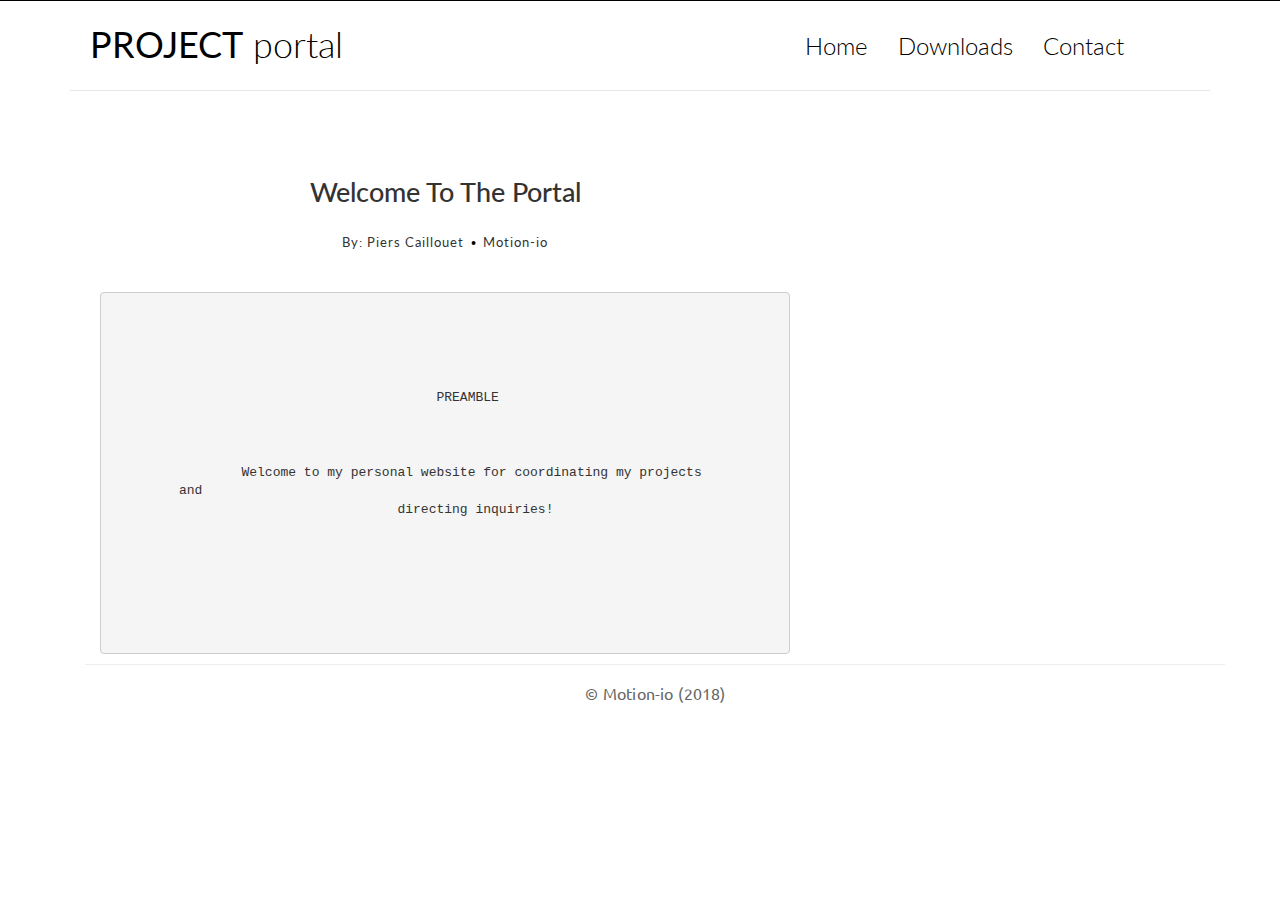
<file: index.html>
<!DOCTYPE html>
<html>
	<head>
		<title>PROJECTportal</title>

		<!-- meta -->
		<meta charset="UTF-8">
	    <meta name="viewport" content="width=device-width, initial-scale=1">

	    <!-- css -->
		<link rel="stylesheet" href="css/bootstrap.min.css">
		<link rel="stylesheet" href="css/ionicons.min.css">
		<link rel="stylesheet" href="css/pace.css">
	    <link rel="stylesheet" href="css/custom.css">

	    <!-- js -->
	    <script src="js/jquery-2.1.3.min.js"></script>
	    <script src="js/bootstrap.min.js"></script>
	    <script src="js/pace.min.js"></script>
	    <script src="js/modernizr.custom.js"></script>
	</head>

	<body>
		<div class="container">	
			<header id="site-header">
				<div class="row">
					<div class="col-md-4 col-sm-5 col-xs-8">
						<div class="logo">
							<h1><a href="index.html"><b>PROJECT</b> portal</a></h1>
						</div>
					</div><!-- col-md-4 -->
					<div class="col-md-8 col-sm-7 col-xs-4">
						<nav class="main-nav" role="navigation">
							<div class="navbar-header">
  								<button type="button" id="trigger-overlay" class="navbar-toggle">
    								<span class="ion-navicon"></span>
  								</button>
							</div>

							<div class="collapse navbar-collapse" id="bs-example-navbar-collapse-1">
  								<ul class="nav navbar-nav navbar-right">
    								<li class="cl-effect-11"><a href="index.html" data-hover="Home">Home</a></li>
    								<li class="cl-effect-11"><a href="downloads.html" data-hover="Downloads">Downloads</a></li>
    								<li class="cl-effect-11"><a href="contact.html" data-hover="Contact">Contact</a></li>
  								</ul>
							</div><!-- /.navbar-collapse -->
						</nav>

					</div><!-- col-md-8 -->
				</div>
			</header>
		</div>

		<div class="content-body">
			<div class="container">
				<div class="row">
					<main class="col-md-8">
						<article class="post post-1">
						<!-- <figure class="img-responsive-center">
									<img class="img-responsive" src="img/me.png" alt="Developer Image">
								</figure> -->
														<!--  <figure class="img-responsive-center">
									<img class="img-responsive" src="img/WebGitRepo.jpg" alt="Developer Image">
								</figure> -->
							<header class="entry-header">
								<h1 class="entry-title">
									<a href="single.html">Welcome To The Portal</a>
								</h1>
								<div class="entry-meta">
									<!--  <span class="post-category"><a href="#">Legal</a></span>  -->
			
									<!--  <span class="post-date"><a href="#"><time class="entry-date" datetime="2012-11-09T23:15:57+00:00">July 16, 2017</time></a></span>  -->
			
									<span class="post-author"><a href="contact.html">By:  Piers Caillouet</a></span>
			
									<span class="comments-link"><a href="#">Motion-io</a></span>
								</div>
							</header>
							<div class="entry-content clearfix">
								<p><pre>
					  
			         PREAMBLE

 
 
	Welcome to my personal website for coordinating my projects and 
			    directing inquiries!

		
		</pre> </p>

							</div>
						</article>


		<footer id="site-footer">
			<div class="container">
				<div class="row">
					<div class="col-md-12">
						<p class="copyright">&copy; Motion-io (2018)</p>
					</div>
				</div>
			</div>
		</footer>

		<!-- Mobile Menu -->
		<div class="overlay overlay-hugeinc">
			<button type="button" class="overlay-close"><span class="ion-ios-close-empty"></span></button>
			<nav>
				<ul>
					<li><a href="index.html">Home</a></li>
					<li><a href="downloads.html">Downloads</a></li>
					<!-- <li><a href="contact.html">Contact</a></li> DEPRECATED (COMMENTED) OUT FOR NOW-->
				</ul>
			</nav>
		</div>

		<script src="js/script.js"></script>

	</body>
</html>
</file>
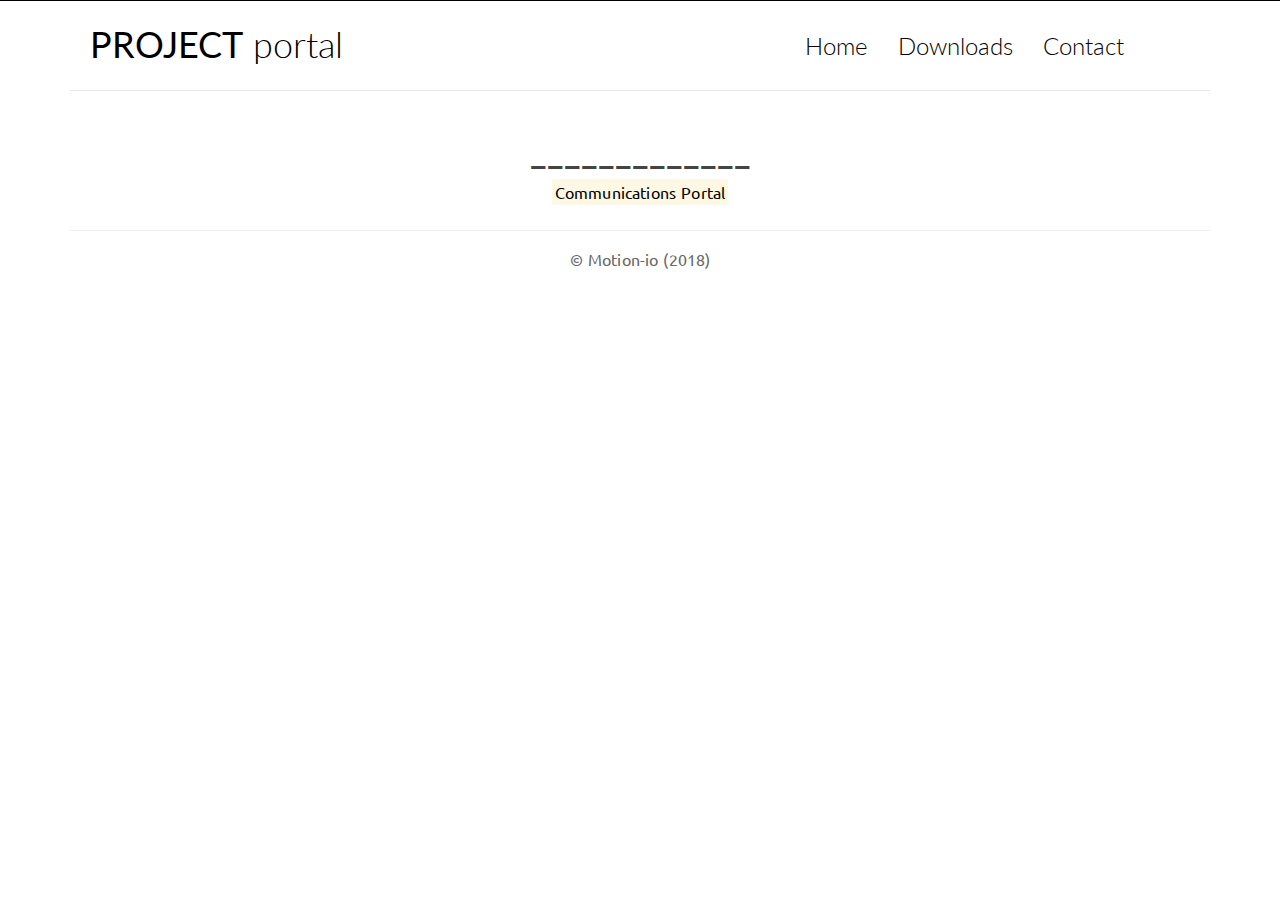
<file: contact.html>
<!DOCTYPE html>
<html>
	<head>
		<title>PROJECTportal</title>

		<!-- meta -->
		<meta charset="UTF-8">
	    <meta name="viewport" content="width=device-width, initial-scale=1">

	    <!-- css -->
		<link rel="stylesheet" href="css/bootstrap.min.css">
		<link rel="stylesheet" href="css/ionicons.min.css">
		<link rel="stylesheet" href="css/pace.css">
	    <link rel="stylesheet" href="css/custom.css">

	    <!-- js -->
	    <script src="js/jquery-2.1.3.min.js"></script>
	    <script src="js/bootstrap.min.js"></script>
	    <script src="js/pace.min.js"></script>
	    <script src="js/modernizr.custom.js"></script>
	</head>

	<body id="page">
		<div class="container">	
			<header id="site-header">
				<div class="row">
					<div class="col-md-4 col-sm-5 col-xs-8">
						<div class="logo">
							<h1><a href="index.html"><b>PROJECT</b> portal</a></h1>
						</div>
					</div><!-- col-md-4 -->
					<div class="col-md-8 col-sm-7 col-xs-4">
						<nav class="main-nav" role="navigation">
							<div class="navbar-header">
  								<button type="button" id="trigger-overlay" class="navbar-toggle">
    								<span class="ion-navicon"></span>
  								</button>
							</div>

							<div class="collapse navbar-collapse" id="bs-example-navbar-collapse-1">
  								<ul class="nav navbar-nav navbar-right">
    								<li class="cl-effect-11"><a href="index.html" data-hover="Home">Home</a></li>
    								<li class="cl-effect-11"><a href="downloads.html" data-hover="Downloads">Downloads</a></li>
    								<li class="cl-effect-11"><a href="contact.html" data-hover="Contact">Contact</a></li>
  								</ul>
							</div><!-- /.navbar-collapse -->
						</nav>
					</div><!-- col-md-8 -->
				</div>
			</header>
		</div>

		<div class="content-body">
								<h1 class="page-title">_____________</h1>
								
<center><p><a href="https://a-gent.github.io/commLink/"><mark>Communications Portal</mark></a></p></center>


		<footer id="site-footer">
			<div class="container">
				<div class="row">
					<div class="col-md-12">
						<p class="copyright">&copy; Motion-io (2018)</p>
					</div>
				</div>
			</div>
		</footer>

		<!-- Mobile Menu -->
		<div class="overlay overlay-hugeinc">
			<button type="button" class="overlay-close"><span class="ion-ios-close-empty"></span></button>
			<nav>
				<ul>
					<li><a href="index.html">Home</a></li>
					<li><a href="downloads.html">Downloads</a></li>
					<!-- <li><a href="contact.html">Contact</a></li> DEPRECATED (COMMENTED) OUT FOR NOW-->
				</ul>
			</nav>
		</div>

		<script src="js/script.js"></script>
		
	</body>
</html>
</file>
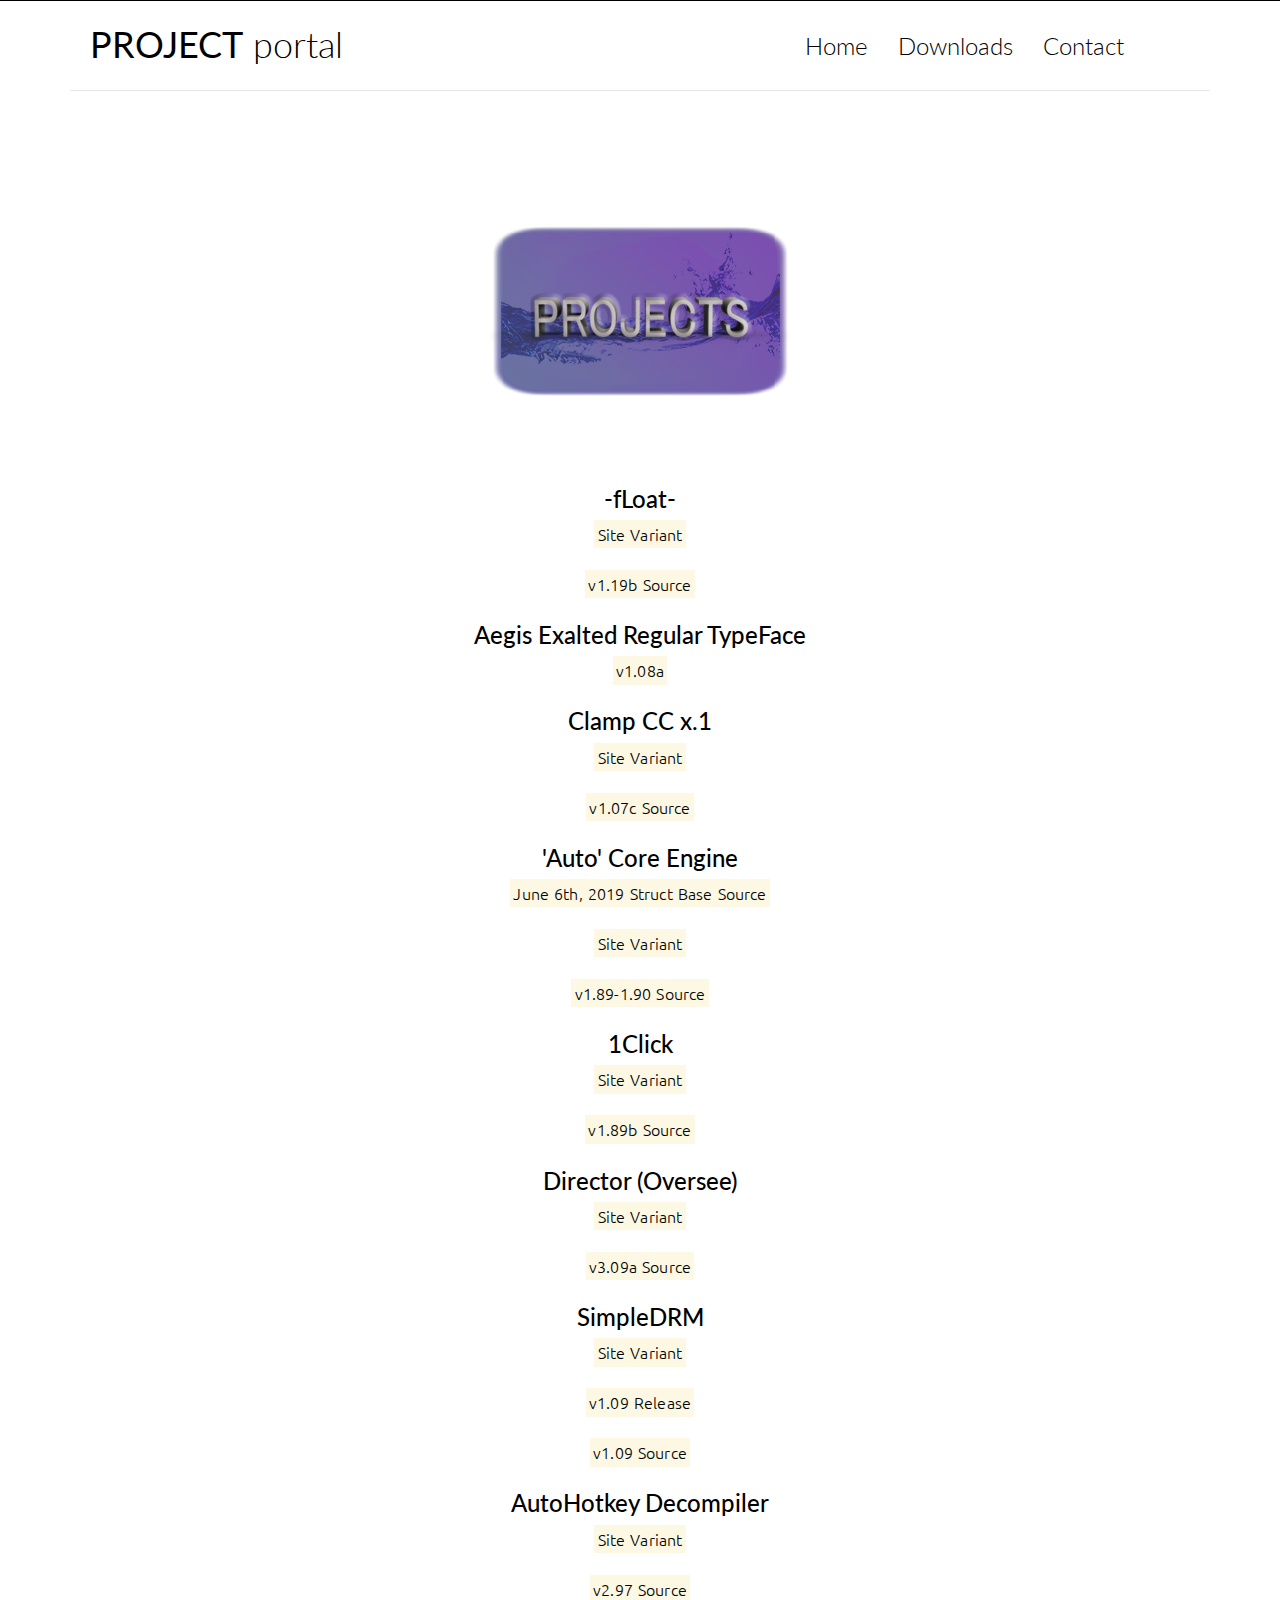
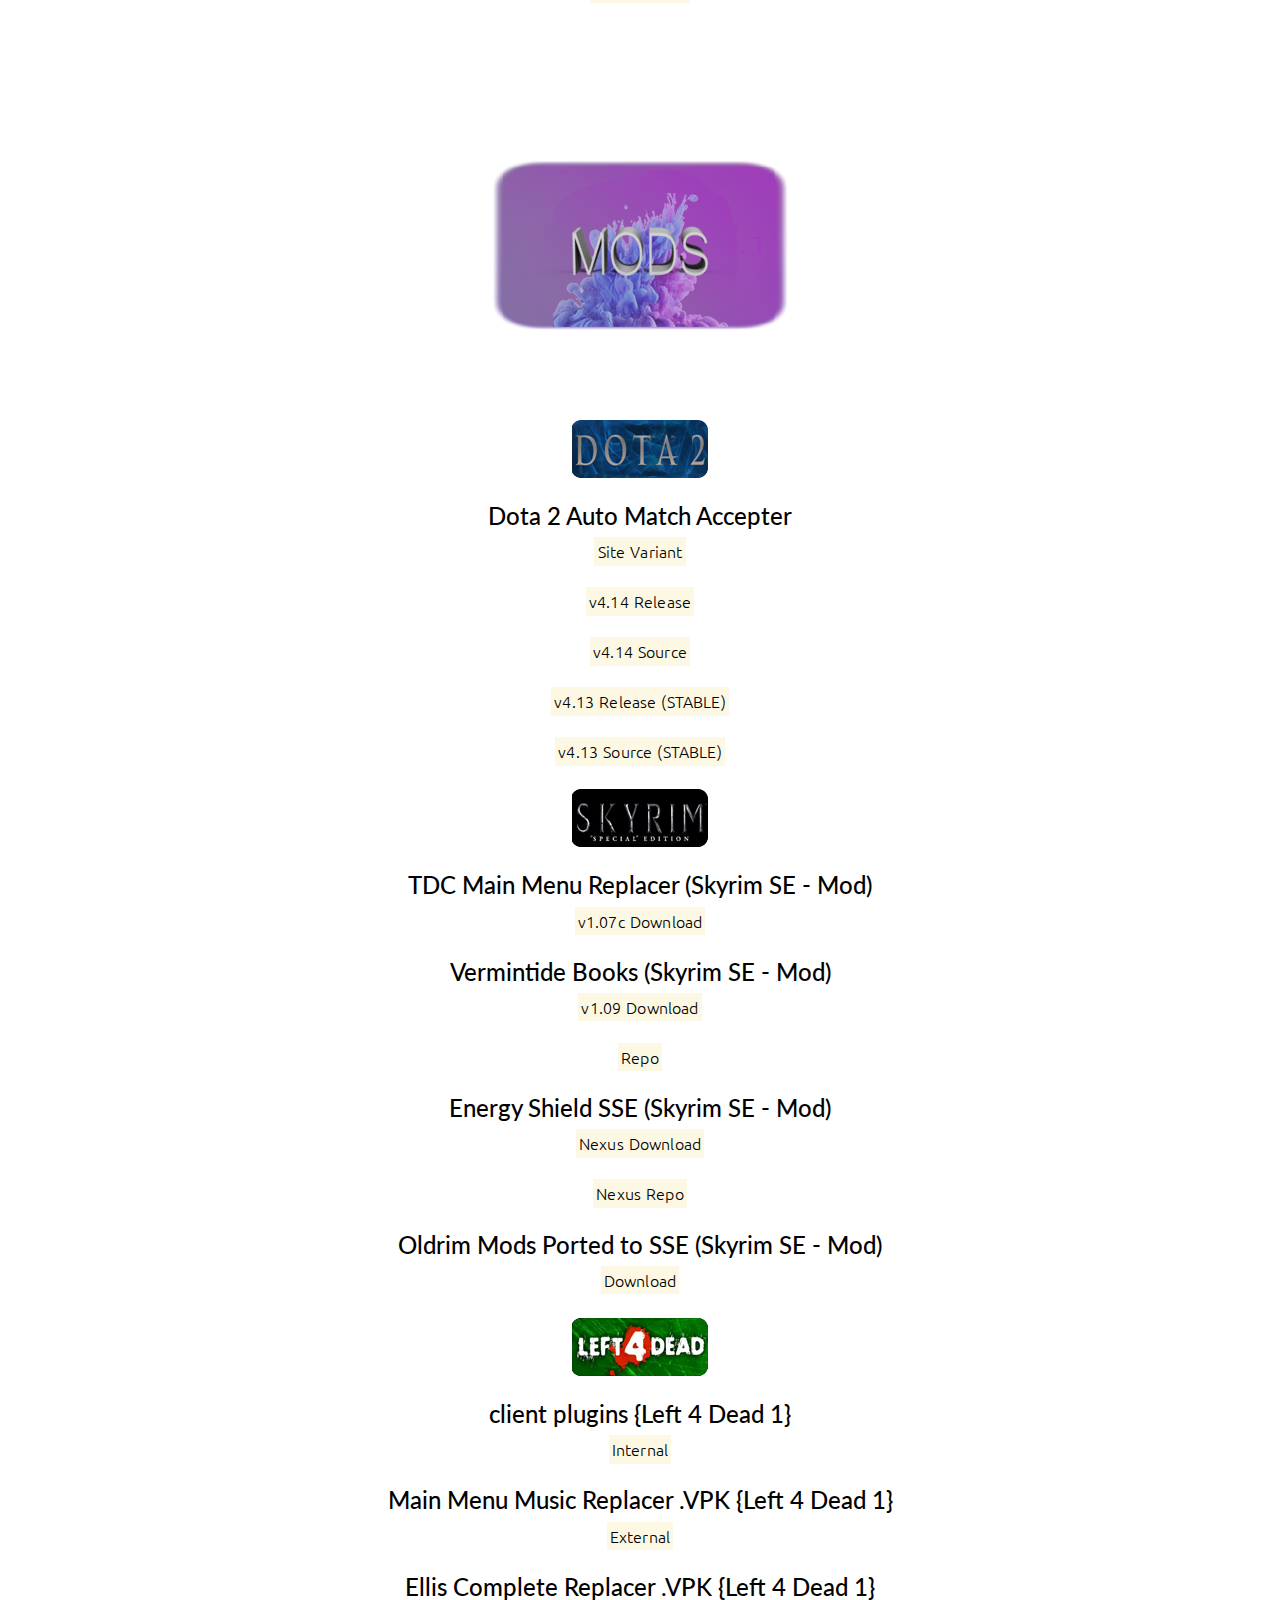
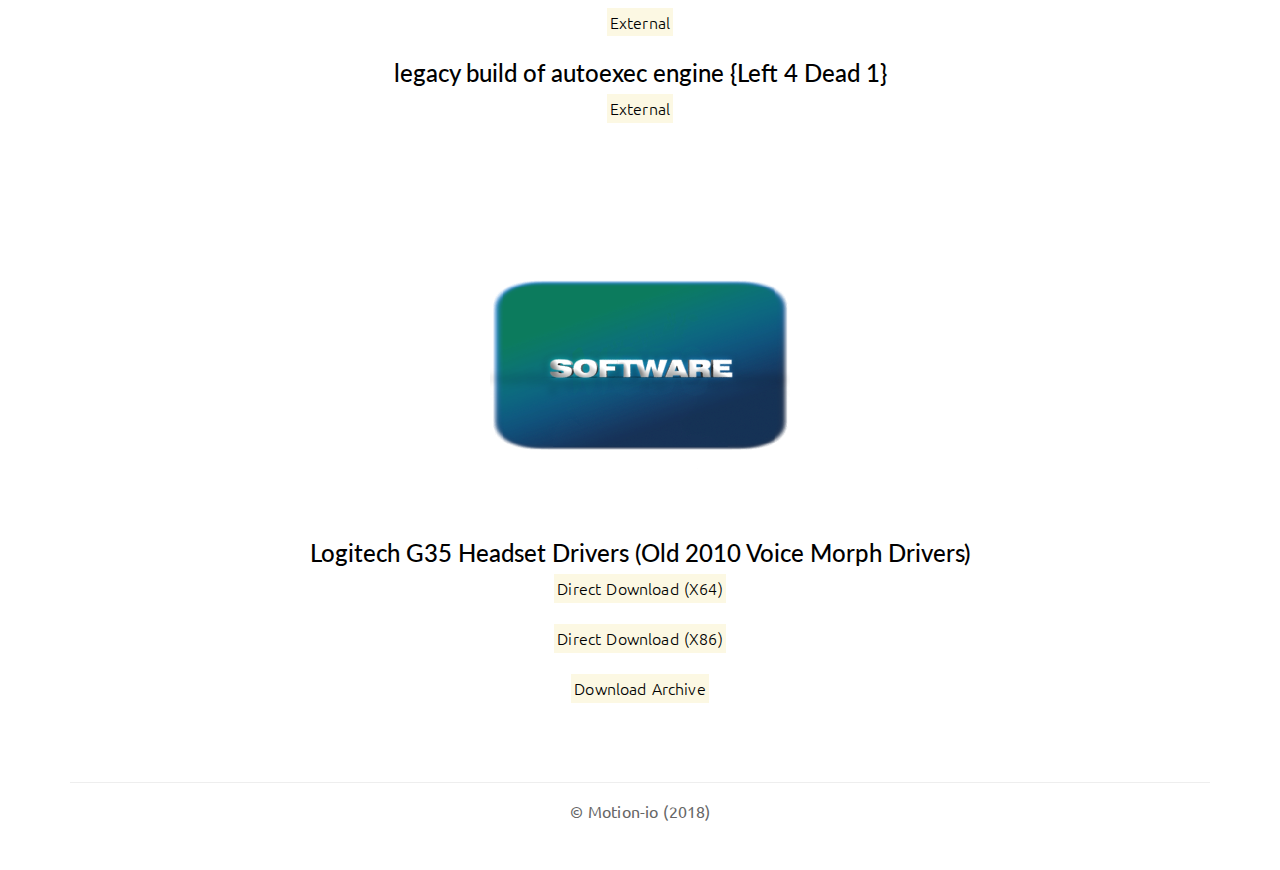
<file: downloads.html>
<!DOCTYPE html>
<html>
	<head>
		<title>PROJECTportal</title>

		<!-- meta -->
		<meta charset="UTF-8">
	    <meta name="viewport" content="width=device-width, initial-scale=1">

	    <!-- css -->
		<link rel="stylesheet" href="css/bootstrap.min.css">
		<link rel="stylesheet" href="css/ionicons.min.css">
		<link rel="stylesheet" href="css/pace.css">
	    <link rel="stylesheet" href="css/custom.css">

	    <!-- js -->
	    <script src="js/jquery-2.1.3.min.js"></script>
	    <script src="js/bootstrap.min.js"></script>
	    <script src="js/pace.min.js"></script>
	    <script src="js/modernizr.custom.js"></script>
	</head>

	<body id="page">
		<div class="container">	
			<header id="site-header">
				<div class="row">
					<div class="col-md-4 col-sm-5 col-xs-8">
						<div class="logo">
							<h1><a href="index.html"><b>PROJECT</b> portal</a></h1>
						</div>
					</div><!-- col-md-4 -->
					<div class="col-md-8 col-sm-7 col-xs-4">
						<nav class="main-nav" role="navigation">
							<div class="navbar-header">
  								<button type="button" id="trigger-overlay" class="navbar-toggle">
    								<span class="ion-navicon"></span>
  								</button>
							</div>

							<div class="collapse navbar-collapse" id="bs-example-navbar-collapse-1">
  								<ul class="nav navbar-nav navbar-right">
    								<li class="cl-effect-11"><a href="index.html" data-hover="Home">Home</a></li>
    								<li class="cl-effect-11"><a href="downloads.html" data-hover="Downloads">Downloads</a></li>
    								<li class="cl-effect-11"><a href="contact.html" data-hover="Contact">Contact</a></li>
  								</ul>
							</div><!-- /.navbar-collapse -->
						</nav>

					</div><!-- col-md-8 -->
				</div>
			</header>
		</div>

		<div class="content-body">
			<div class="container">
				<div class="row">
					<main class="col-md-12">
						<!-- <h1 class="page-title">PROJECTS</h1> -->
						<article class="post">
							<div class="entry-content clearfix">
								<figure class="img-responsive-center">
									<img class="img-responsive" src="img/projects2.png" alt="Developer Image">
								</figure>
								<!-- <center><p>These works are code-based and do not pertain to game modification. </p></center>  -->
								<!-- <div class="height-40px"></div> -->
								<!-- <h2 class="title text-center">Social</h2>
								<ul class="social">
									<li class="facebook"><a href="#"><span class="ion-social-facebook"></span></a></li>
									<li class="twitter"><a href="#"><span class="ion-social-twitter"></span></a></li>
									<li class="google-plus"><a href="#"><span class="ion-social-googleplus"></span></a></li>
									<li class="tumblr"><a href="#"><span class="ion-social-tumblr"></span></a></li> -->
															<!-- <h1 class="page-title">MODS</h1> -->
<!---------------------------------------------------------------------------------------------------------------------------------------------------->
<center><h3 id="-fLoat-">-fLoat-</h3>

<p><a href="https://a-gent.github.io/-fLoat-/"><mark>Site Variant</mark></a></p>
<p><a href="https://github.com/A-gent/-fLoat-"><mark>v1.19b Source</mark></a></p>
<!---------------------------------------------------------------------------------------------------------------------------------------------------->
<h3 id="Aegis Exalted Regular TypeFace">Aegis Exalted Regular TypeFace</h3>

<p><a href="https://drive.google.com/open?id=1e8sbkk_64O2VkbEmSieFYrK2tLsk2Ax-"><mark>v1.08a</mark></a></p>
<!---------------------------------------------------------------------------------------------------------------------------------------------------->
<h3 id="Clamp CC x.1">Clamp CC x.1</h3>

<p><a href="https://motion-i.github.io/Clamp-CC-x.1-License-Registry/"><mark>Site Variant</mark></a></p>
<p><a href="https://github.com/Motion-i/Clamp-CC-x.1-License-Registry"><mark>v1.07c Source</mark></a></p>
<!---------------------------------------------------------------------------------------------------------------------------------------------------->
<h3 id="Core">'Auto' Core Engine</h3>

<p><a href="https://github.com/A-gent/6-6-2019-Core-Engine-Struct-Base/releases/download/2.079/6-6-2019.Core.Engine.Struct.Base.7z"><mark>June 6th, 2019 Struct Base Source</mark></a></p> 
<p><a href="https://a-gent.github.io/Core/"><mark>Site Variant</mark></a></p>
<p><a href="https://github.com/A-gent/Core"><mark>v1.89-1.90 Source</mark></a></p>  
<!---------------------------------------------------------------------------------------------------------------------------------------------------->
<h3 id="1click">1Click</h3>

<p><a href="https://a-gent.github.io/DS21clickHD-LAN/"><mark>Site Variant</mark></a></p>
<p><a href="https://github.com/A-gent/DS21clickHD-LAN/archive/v1.89b.zip"><mark>v1.89b Source</mark></a></p> 
<!---------------------------------------------------------------------------------------------------------------------------------------------------->
<h3 id="Director">Director (Oversee)</h3>

<p><a href="https://a-gent.github.io/Oversee_Director_System/"><mark>Site Variant</mark></a></p>
<p><a href="https://github.com/A-gent/Oversee_Director_System/releases/download/3.09a/3.09a.pre-release.tar"><mark>v3.09a Source</mark></a></p> 
<!---------------------------------------------------------------------------------------------------------------------------------------------------->
<h3 id="SimpleDRM">SimpleDRM</h3>

<p><a href="https://a-gent.github.io/DRM-simpleProjectEncrypt/"><mark>Site Variant</mark></a></p>
<p><a href="https://github.com/A-gent/DRM-simpleProjectEncrypt/releases/download/v1.09/lockfile_release_v1.09.tar"><mark>v1.09 Release</mark></a></p> 
<p><a href="https://github.com/A-gent/DRM-simpleProjectEncrypt/raw/v1.09-src/lockfile_src_v1.09.7z"><mark>v1.09 Source</mark></a></p> 
<!---------------------------------------------------------------------------------------------------------------------------------------------------->
<h3 id="AutoHotkey-Decompiler">AutoHotkey Decompiler</h3>

<p><a href="https://a-gent.github.io/AutoHotkey-Decompiler/"><mark>Site Variant</mark></a></p>
<p><a href="https://github.com/A-gent/AutoHotkey-Decompiler/releases/download/v2.97.00C/AutoHotkey-Decompiler-v2.97.00C.zip"><mark>v2.97 Source</mark></a></p>  
<!---------------------------------------------------------------------------------------------------------------------------------------------------->

<br>
<br>

<figure class="img-responsive-center">
	<img class="img-responsive" src="img/mods2.png" alt="Developer Image">
</figure>
<!---------------------------------------------------------------------------------------------------------------------------------------------------->


<figure class="img-responsive-center">
	<img class="img-responsive" src="img/mods_dota2.png" alt="Developer Image">
</figure>
<!---------------------------------------------------------------------------------------------------------------------------------------------------->
<h3 id="Dota-2-Auto-Match-Accepter">Dota 2 Auto Match Accepter</h3>

<p><a href="https://a-gent.github.io/Dota-2-Auto-Match-Accepter/"><mark>Site Variant</mark></a></p>
<p><a href="https://github.com/A-gent/Dota-2-Auto-Match-Accepter/releases/download/v4.14/Dota2_AutoAccepterV4.14.release.tar"><mark>v4.14 Release</mark></a></p>  
<p><a href="https://github.com/A-gent/Dota-2-Auto-Match-Accepter/raw/src/Dota2_AutoAccept_v4.14.src.tar"><mark>v4.14 Source</mark></a></p>  
<p><a href="https://github.com/A-gent/Dota-2-Auto-Match-Accepter/releases/download/v4.13/Dota2_AutoAccepterV4.13.release.tar"><mark>v4.13 Release (STABLE)</mark></a></p>  
<p><a href="https://github.com/A-gent/Dota-2-Auto-Match-Accepter/raw/src/Dota2_AutoAccept_v4.13.src.tar.tar"><mark>v4.13 Source (STABLE)</mark></a></p>  
<!---------------------------------------------------------------------------------------------------------------------------------------------------->


<figure class="img-responsive-center">
	<img class="img-responsive" src="img/mods_sse.png" alt="Developer Image">
</figure>
<!---------------------------------------------------------------------------------------------------------------------------------------------------->
<h3 id="The Dragonborn Comes Main Menu Music Replacer (Skyrim SE - Mod)">TDC Main Menu Replacer (Skyrim SE - Mod)</h3>

<p><a href="https://drive.google.com/open?id=1kahwmbB0eHhab2Nbb9AmlFAUB97OTzO5"><mark>v1.07c Download</mark></a></p>
    <!-- <p><a href="https://github.com/A-gent/SkyrimVermintideTreasureHunt">Repo</a></p> -->
<!---------------------------------------------------------------------------------------------------------------------------------------------------->
<h3 id="Tomes and Grimoires (Skyrim - Mod)">Vermintide Books (Skyrim SE - Mod)</h3>

<p><a href="https://drive.google.com/open?id=1DDlRjUJiuaE2PG_AthrQ2eVkmLef5JVe"><mark>v1.09 Download</mark></a></p>
<p><a href="https://github.com/A-gent/SkyrimVermintideTreasureHunt"><mark>Repo</mark></a></p>
<!---------------------------------------------------------------------------------------------------------------------------------------------------->
<h3 id="Energy Shield SSE (Skyrim SE - Mod)">Energy Shield SSE (Skyrim SE - Mod)</h3>

<p><a href="https://www.nexusmods.com/skyrimspecialedition/mods/27488?tab=files"><mark>Nexus Download</mark></a></p>
<p><a href="https://www.nexusmods.com/skyrimspecialedition/mods/27488"><mark>Nexus Repo</mark></a></p>
<!---------------------------------------------------------------------------------------------------------------------------------------------------->
<h3 id="Oldrim Mods Ported to SSE (Skyrim SE - Mod)">Oldrim Mods Ported to SSE (Skyrim SE - Mod)</h3>

<p><a href="https://drive.google.com/open?id=1ccge8yOyJ_3RO-j7dmCucUU2H3_DLfAL"><mark>Download</mark></a></p>
<!---------------------------------------------------------------------------------------------------------------------------------------------------->


<figure class="img-responsive-center">
	<img class="img-responsive" src="img/mods_l4d.png" alt="Developer Image">
</figure>
<!---------------------------------------------------------------------------------------------------------------------------------------------------->
<h3 id="client plugins {Left 4 Dead 1}">client plugins {Left 4 Dead 1}</h3>

<p><a href="https://github.com/A-gent/L4D1-ADDONS/releases/download/1.98.89b/addons_partial.7z"><mark>Internal</mark></a></p>
	<!---------------------------------------------------------------------------------------------------------------------------------------------------->
	<h3 id="client plugins2 {Left 4 Dead 1}">Main Menu Music Replacer .VPK {Left 4 Dead 1}</h3>

<p><a href="https://drive.google.com/file/d/12RZWPQTGL-CG7631v1VE8XIwDvBnOKTG/view?usp=sharing"><mark>External</mark></a></p>
	<!---------------------------------------------------------------------------------------------------------------------------------------------------->
	<h3 id="client plugins2 {Left 4 Dead 1}">Ellis Complete Replacer .VPK {Left 4 Dead 1}</h3>

<p><a href="https://drive.google.com/file/d/1UwxZI5XuS57eeturV17TCKkLm9KCOfnM/view?usp=sharing"><mark>External</mark></a></p>
	<!---------------------------------------------------------------------------------------------------------------------------------------------------->
<h3 id="legacy build of autoexec engine {Left 4 Dead 1}">legacy build of autoexec engine {Left 4 Dead 1}</h3>

<p><a href="https://github.com/A-gent/L4D1-ADDONS/releases/download/1.98.87b/cfg_legacy.7z"><mark>External</mark></a></p></center>
	<!---------------------------------------------------------------------------------------------------------------------------------------------------->
	<br>
	<br>
	
								<figure class="img-responsive-center">
									<img class="img-responsive" src="img/software.png" alt="Developer Image">
								</figure>
	
	<center><h3 id="Logitech G35 Headset Drivers (Old 2010 Voice Morph Drivers)">Logitech G35 Headset Drivers (Old 2010 Voice Morph Drivers)</h3>

<p><a href="https://github.com/A-gent/OldG35Drivers/releases/download/1.1.0a/LogitechG35Setupx64.exe"><mark>Direct Download (X64)</mark></a></p>
<p><a href="https://github.com/A-gent/OldG35Drivers/releases/download/1.1.0/LogitechG35Setupx86.exe"><mark>Direct Download (X86)</mark></a></p>
<p><a href="https://drive.google.com/file/d/1bxLBoMFaDdkQ3011EolImqsAyB5XI8KE/view"><mark>Download Archive</mark></a></p></center>
	
	
	
<!---------------------------------------------------------------------------------------------------------------------------------------------------->
								</ul>
							</div>
						</article>
					</main>
				</div>
			</div>
		</div>
		<footer id="site-footer">
			<div class="container">
				<div class="row">
					<div class="col-md-12">
						<p class="copyright">&copy; Motion-io (2018)</p>
					</div>
				</div>
			</div>
		</footer>

		<!-- Mobile Menu -->
		<div class="overlay overlay-hugeinc">
			<button type="button" class="overlay-close"><span class="ion-ios-close-empty"></span></button>
			<nav>
				<ul>
					<li><a href="index.html">Home</a></li>
					<li><a href="downloads.html">Downloads</a></li>
					<!-- <li><a href="contact.html">Contact</a></li> DEPRECATED (COMMENTED) OUT FOR NOW-->
				</ul>
			</nav>
		</div>

		<script src="js/script.js"></script>
		
	</body>
</html>
</file>
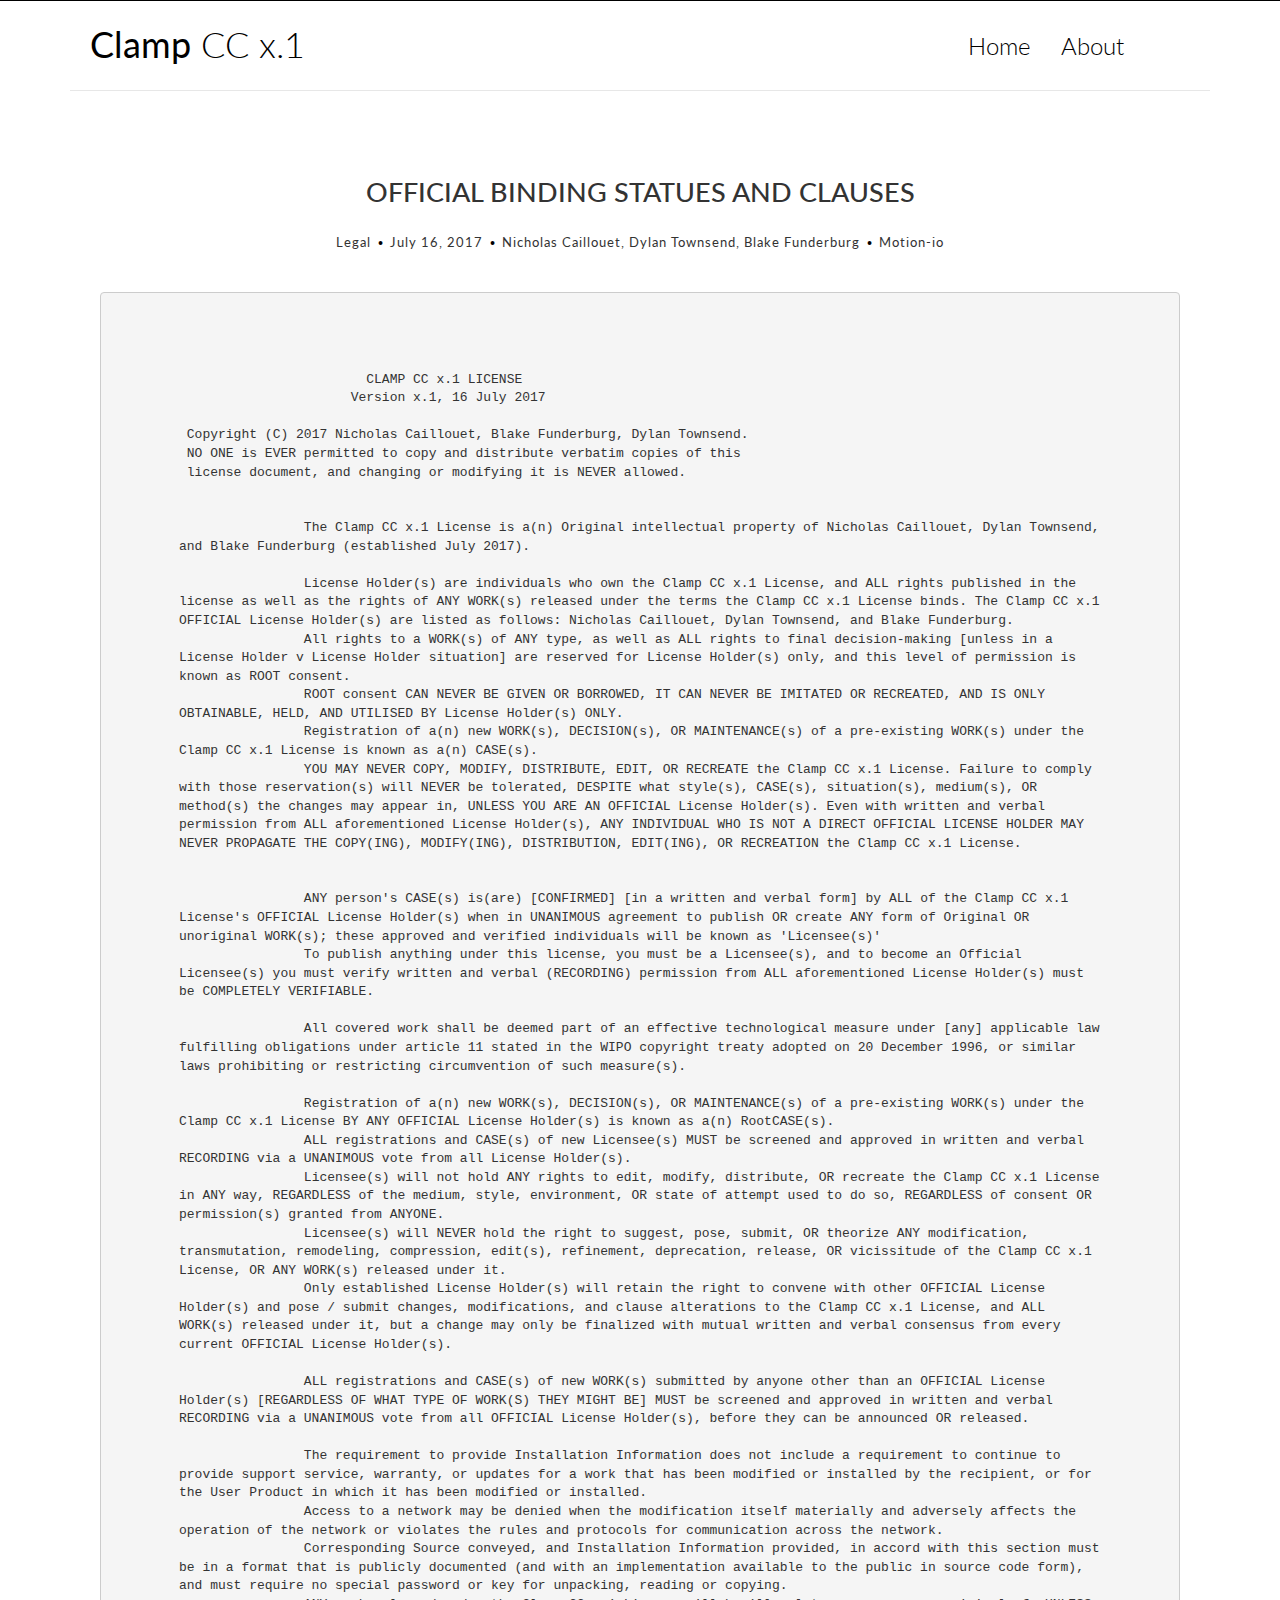
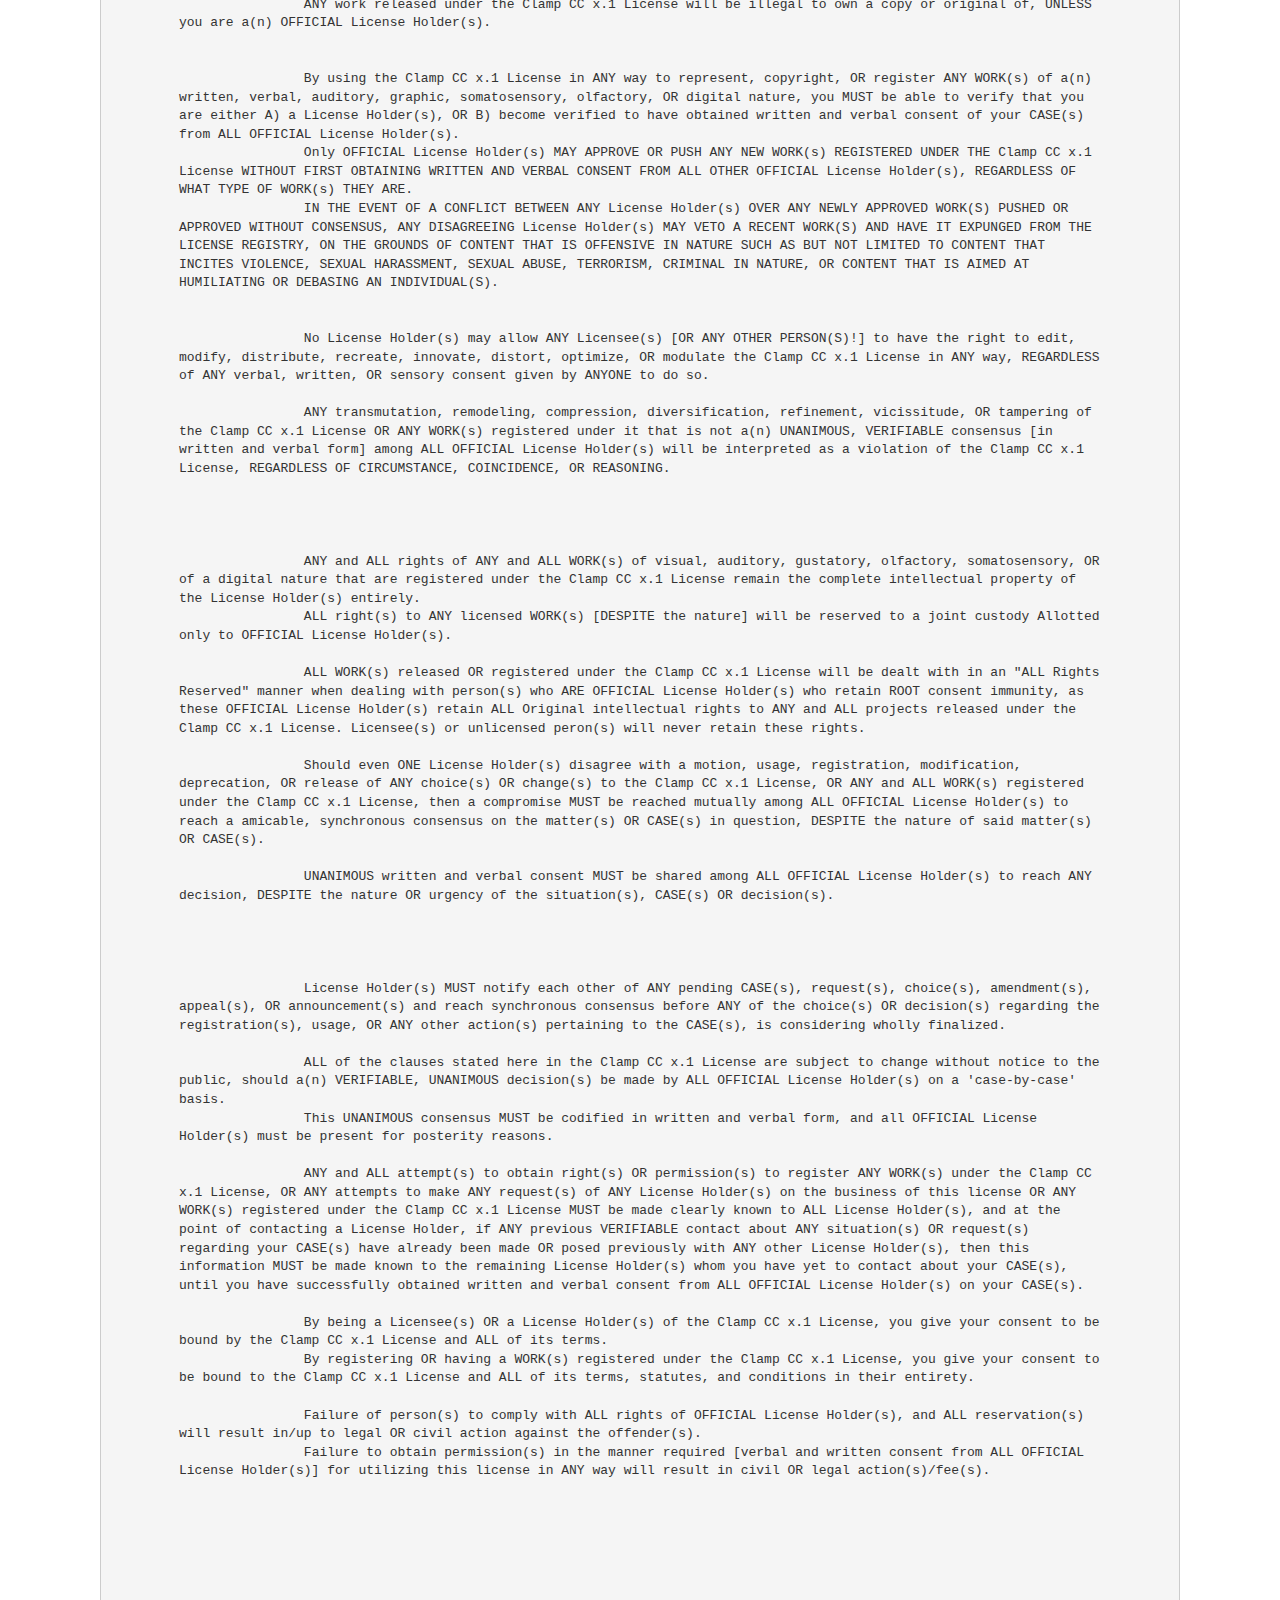
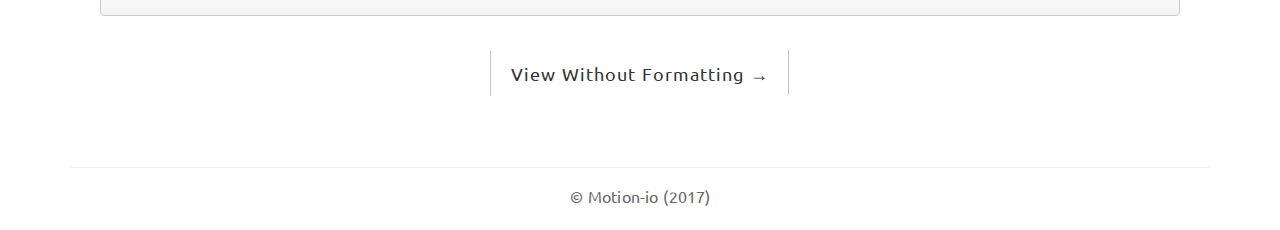
<file: full-width.html>
<!DOCTYPE html>
<html>
	<head>
		<title>Clamp CC x.1 License</title>

		<!-- meta -->
		<meta charset="UTF-8">
	    <meta name="viewport" content="width=device-width, initial-scale=1">

	    <!-- css -->
		<link rel="stylesheet" href="css/bootstrap.min.css">
		<link rel="stylesheet" href="css/ionicons.min.css">
		<link rel="stylesheet" href="css/pace.css">
	    <link rel="stylesheet" href="css/custom.css">

	    <!-- js -->
	    <script src="js/jquery-2.1.3.min.js"></script>
	    <script src="js/bootstrap.min.js"></script>
	    <script src="js/pace.min.js"></script>
	    <script src="js/modernizr.custom.js"></script>
	</head>

	<body>
		<div class="container">	
			<header id="site-header">
				<div class="row">
					<div class="col-md-4 col-sm-5 col-xs-8">
						<div class="logo">
							<h1><a href="index.html"><b>Clamp</b> CC x.1</a></h1>
						</div>
					</div><!-- col-md-4 -->
					<div class="col-md-8 col-sm-7 col-xs-4">
						<nav class="main-nav" role="navigation">
							<div class="navbar-header">
  								<button type="button" id="trigger-overlay" class="navbar-toggle">
    								<span class="ion-navicon"></span>
  								</button>
							</div>

							<div class="collapse navbar-collapse" id="bs-example-navbar-collapse-1">
  								<ul class="nav navbar-nav navbar-right">
    								<li class="cl-effect-11"><a href="index.html" data-hover="Home">Home</a></li>
    								<li class="cl-effect-11"><a href="about.html" data-hover="About">About</a></li>
    								<!-- <li class="cl-effect-11"><a href="contact.html" data-hover="Contact">Contact</a></li> DEPRECATED (COMMENTED) OUT FOR NOW-->
  								</ul>
							</div><!-- /.navbar-collapse -->
						</nav>

					</div><!-- col-md-8 -->
				</div>
			</header>
		</div>

		<div class="content-body">
			<div class="container">
				<div class="row">
					<main class="col-md-12">
						<article class="post post-1">
							<header class="entry-header">
								<h1 class="entry-title">
									<a href="single.html">OFFICIAL BINDING STATUES AND CLAUSES</a>
								</h1>
								<div class="entry-meta">
									<span class="post-category"><a href="#">Legal</a></span>
			
									<span class="post-date"><a href="#"><time class="entry-date" datetime="2012-11-09T23:15:57+00:00">July 16, 2017</time></a></span>
			
									<span class="post-author"><a href="#">Nicholas Caillouet, Dylan Townsend, Blake Funderburg</a></span>
			
									<span class="comments-link"><a href="">Motion-io</a></span>
								</div>
							</header>
							<div class="entry-content clearfix">
								<p><pre>			CLAMP CC x.1 LICENSE
                      Version x.1, 16 July 2017

 Copyright (C) 2017 Nicholas Caillouet, Blake Funderburg, Dylan Townsend. <https://motion-i.github.io/Clamp-CC-x.1-License-Registry/>
 NO ONE is EVER permitted to copy and distribute verbatim copies of this 
 license document, and changing or modifying it is NEVER allowed.
 
 
		The Clamp CC x.1 License is a(n) Original intellectual property of Nicholas Caillouet, Dylan Townsend, and Blake Funderburg (established July 2017).
		
		License Holder(s) are individuals who own the Clamp CC x.1 License, and ALL rights published in the license as well as the rights of ANY WORK(s) released under the terms the Clamp CC x.1 License binds. The Clamp CC x.1 OFFICIAL License Holder(s) are listed as follows: Nicholas Caillouet, Dylan Townsend, and Blake Funderburg.
		All rights to a WORK(s) of ANY type, as well as ALL rights to final decision-making [unless in a License Holder v License Holder situation] are reserved for License Holder(s) only, and this level of permission is known as ROOT consent.
		ROOT consent CAN NEVER BE GIVEN OR BORROWED, IT CAN NEVER BE IMITATED OR RECREATED, AND IS ONLY OBTAINABLE, HELD, AND UTILISED BY License Holder(s) ONLY.
		Registration of a(n) new WORK(s), DECISION(s), OR MAINTENANCE(s) of a pre-existing WORK(s) under the Clamp CC x.1 License is known as a(n) CASE(s).
		YOU MAY NEVER COPY, MODIFY, DISTRIBUTE, EDIT, OR RECREATE the Clamp CC x.1 License. Failure to comply with those reservation(s) will NEVER be tolerated, DESPITE what style(s), CASE(s), situation(s), medium(s), OR method(s) the changes may appear in, UNLESS YOU ARE AN OFFICIAL License Holder(s). Even with written and verbal permission from ALL aforementioned License Holder(s), ANY INDIVIDUAL WHO IS NOT A DIRECT OFFICIAL LICENSE HOLDER MAY NEVER PROPAGATE THE COPY(ING), MODIFY(ING), DISTRIBUTION, EDIT(ING), OR RECREATION the Clamp CC x.1 License.
		
				
		ANY person's CASE(s) is(are) [CONFIRMED] [in a written and verbal form] by ALL of the Clamp CC x.1 License's OFFICIAL License Holder(s) when in UNANIMOUS agreement to publish OR create ANY form of Original OR unoriginal WORK(s); these approved and verified individuals will be known as 'Licensee(s)'
		To publish anything under this license, you must be a Licensee(s), and to become an Official Licensee(s) you must verify written and verbal (RECORDING) permission from ALL aforementioned License Holder(s) must be COMPLETELY VERIFIABLE.
		
		All covered work shall be deemed part of an effective technological measure under [any] applicable law fulfilling obligations under article 11 stated in the WIPO copyright treaty adopted on 20 December 1996, or similar laws prohibiting or restricting circumvention of such measure(s).

		Registration of a(n) new WORK(s), DECISION(s), OR MAINTENANCE(s) of a pre-existing WORK(s) under the Clamp CC x.1 License BY ANY OFFICIAL License Holder(s) is known as a(n) RootCASE(s).
		ALL registrations and CASE(s) of new Licensee(s) MUST be screened and approved in written and verbal RECORDING via a UNANIMOUS vote from all License Holder(s).
		Licensee(s) will not hold ANY rights to edit, modify, distribute, OR recreate the Clamp CC x.1 License in ANY way, REGARDLESS of the medium, style, environment, OR state of attempt used to do so, REGARDLESS of consent OR permission(s) granted from ANYONE.
		Licensee(s) will NEVER hold the right to suggest, pose, submit, OR theorize ANY modification, transmutation, remodeling, compression, edit(s), refinement, deprecation, release, OR vicissitude of the Clamp CC x.1 License, OR ANY WORK(s) released under it.
		Only established License Holder(s) will retain the right to convene with other OFFICIAL License Holder(s) and pose / submit changes, modifications, and clause alterations to the Clamp CC x.1 License, and ALL WORK(s) released under it, but a change may only be finalized with mutual written and verbal consensus from every current OFFICIAL License Holder(s).
		
		ALL registrations and CASE(s) of new WORK(s) submitted by anyone other than an OFFICIAL License Holder(s) [REGARDLESS OF WHAT TYPE OF WORK(S) THEY MIGHT BE] MUST be screened and approved in written and verbal RECORDING via a UNANIMOUS vote from all OFFICIAL License Holder(s), before they can be announced OR released.
		
		The requirement to provide Installation Information does not include a requirement to continue to provide support service, warranty, or updates for a work that has been modified or installed by the recipient, or for the User Product in which it has been modified or installed.
		Access to a network may be denied when the modification itself materially and adversely affects the operation of the network or violates the rules and protocols for communication across the network.
		Corresponding Source conveyed, and Installation Information provided, in accord with this section must be in a format that is publicly documented (and with an implementation available to the public in source code form), and must require no special password or key for unpacking, reading or copying.
		ANY work released under the Clamp CC x.1 License will be illegal to own a copy or original of, UNLESS you are a(n) OFFICIAL License Holder(s).
		
		
		By using the Clamp CC x.1 License in ANY way to represent, copyright, OR register ANY WORK(s) of a(n) written, verbal, auditory, graphic, somatosensory, olfactory, OR digital nature, you MUST be able to verify that you are either A) a License Holder(s), OR B) become verified to have obtained written and verbal consent of your CASE(s) from ALL OFFICIAL License Holder(s).
		Only OFFICIAL License Holder(s) MAY APPROVE OR PUSH ANY NEW WORK(s) REGISTERED UNDER THE Clamp CC x.1 License WITHOUT FIRST OBTAINING WRITTEN AND VERBAL CONSENT FROM ALL OTHER OFFICIAL License Holder(s), REGARDLESS OF WHAT TYPE OF WORK(s) THEY ARE.
		IN THE EVENT OF A CONFLICT BETWEEN ANY License Holder(s) OVER ANY NEWLY APPROVED WORK(S) PUSHED OR APPROVED WITHOUT CONSENSUS, ANY DISAGREEING License Holder(s) MAY VETO A RECENT WORK(S) AND HAVE IT EXPUNGED FROM THE LICENSE REGISTRY, ON THE GROUNDS OF CONTENT THAT IS OFFENSIVE IN NATURE SUCH AS BUT NOT LIMITED TO CONTENT THAT INCITES VIOLENCE, SEXUAL HARASSMENT, SEXUAL ABUSE, TERRORISM, CRIMINAL IN NATURE, OR CONTENT THAT IS AIMED AT HUMILIATING OR DEBASING AN INDIVIDUAL(S).


		No License Holder(s) may allow ANY Licensee(s) [OR ANY OTHER PERSON(S)!] to have the right to edit, modify, distribute, recreate, innovate, distort, optimize, OR modulate the Clamp CC x.1 License in ANY way, REGARDLESS of ANY verbal, written, OR sensory consent given by ANYONE to do so.
		
		ANY transmutation, remodeling, compression, diversification, refinement, vicissitude, OR tampering of the Clamp CC x.1 License OR ANY WORK(s) registered under it that is not a(n) UNANIMOUS, VERIFIABLE consensus [in written and verbal form] among ALL OFFICIAL License Holder(s) will be interpreted as a violation of the Clamp CC x.1 License, REGARDLESS OF CIRCUMSTANCE, COINCIDENCE, OR REASONING.
		


		
		ANY and ALL rights of ANY and ALL WORK(s) of visual, auditory, gustatory, olfactory, somatosensory, OR of a digital nature that are registered under the Clamp CC x.1 License remain the complete intellectual property of the License Holder(s) entirely.
		ALL right(s) to ANY licensed WORK(s) [DESPITE the nature] will be reserved to a joint custody Allotted only to OFFICIAL License Holder(s).
		
		ALL WORK(s) released OR registered under the Clamp CC x.1 License will be dealt with in an "ALL Rights Reserved" manner when dealing with person(s) who ARE OFFICIAL License Holder(s) who retain ROOT consent immunity, as these OFFICIAL License Holder(s) retain ALL Original intellectual rights to ANY and ALL projects released under the Clamp CC x.1 License. Licensee(s) or unlicensed peron(s) will never retain these rights.
		
		Should even ONE License Holder(s) disagree with a motion, usage, registration, modification, deprecation, OR release of ANY choice(s) OR change(s) to the Clamp CC x.1 License, OR ANY and ALL WORK(s) registered under the Clamp CC x.1 License, then a compromise MUST be reached mutually among ALL OFFICIAL License Holder(s) to reach a amicable, synchronous consensus on the matter(s) OR CASE(s) in question, DESPITE the nature of said matter(s) OR CASE(s).
		
		UNANIMOUS written and verbal consent MUST be shared among ALL OFFICIAL License Holder(s) to reach ANY decision, DESPITE the nature OR urgency of the situation(s), CASE(s) OR decision(s).
		
		
		

		License Holder(s) MUST notify each other of ANY pending CASE(s), request(s), choice(s), amendment(s), appeal(s), OR announcement(s) and reach synchronous consensus before ANY of the choice(s) OR decision(s) regarding the registration(s), usage, OR ANY other action(s) pertaining to the CASE(s), is considering wholly finalized.
		
		ALL of the clauses stated here in the Clamp CC x.1 License are subject to change without notice to the public, should a(n) VERIFIABLE, UNANIMOUS decision(s) be made by ALL OFFICIAL License Holder(s) on a 'case-by-case' basis.
		This UNANIMOUS consensus MUST be codified in written and verbal form, and all OFFICIAL License Holder(s) must be present for posterity reasons.
		
		ANY and ALL attempt(s) to obtain right(s) OR permission(s) to register ANY WORK(s) under the Clamp CC x.1 License, OR ANY attempts to make ANY request(s) of ANY License Holder(s) on the business of this license OR ANY WORK(s) registered under the Clamp CC x.1 License MUST be made clearly known to ALL License Holder(s), and at the point of contacting a License Holder, if ANY previous VERIFIABLE contact about ANY situation(s) OR request(s) regarding your CASE(s) have already been made OR posed previously with ANY other License Holder(s), then this information MUST be made known to the remaining License Holder(s) whom you have yet to contact about your CASE(s), until you have successfully obtained written and verbal consent from ALL OFFICIAL License Holder(s) on your CASE(s).
		
		By being a Licensee(s) OR a License Holder(s) of the Clamp CC x.1 License, you give your consent to be bound by the Clamp CC x.1 License and ALL of its terms.
		By registering OR having a WORK(s) registered under the Clamp CC x.1 License, you give your consent to be bound to the Clamp CC x.1 License and ALL of its terms, statutes, and conditions in their entirety.
		
		Failure of person(s) to comply with ALL rights of OFFICIAL License Holder(s), and ALL reservation(s) will result in/up to legal OR civil action against the offender(s).
		Failure to obtain permission(s) in the manner required [verbal and written consent from ALL OFFICIAL License Holder(s)] for utilizing this license in ANY way will result in civil OR legal action(s)/fee(s).

		
		</pre></p>
								<div class="read-more cl-effect-14">
									<a href="#" class="more-link">View Without Formatting <span class="meta-nav">→</span></a>
								</div>
							</div>
						</article>
					</main>
				</div>
			</div>
		</div>
		<footer id="site-footer">
			<div class="container">
				<div class="row">
					<div class="col-md-12">
						<p class="copyright">&copy; Motion-io (2017)</p>
					</div>
				</div>
			</div>
		</footer>

		<!-- Mobile Menu -->
		<div class="overlay overlay-hugeinc">
			<button type="button" class="overlay-close"><span class="ion-ios-close-empty"></span></button>
			<nav>
				<ul>
					<li><a href="index.html">Home</a></li>
					<li><a href="about.html">About</a></li>
					<!-- <li><a href="contact.html">Contact</a></li> DEPRECATED (COMMENTED) OUT FOR NOW-->
				</ul>
			</nav>
		</div>

		<script src="js/script.js"></script>

	</body>
</html>
</file>
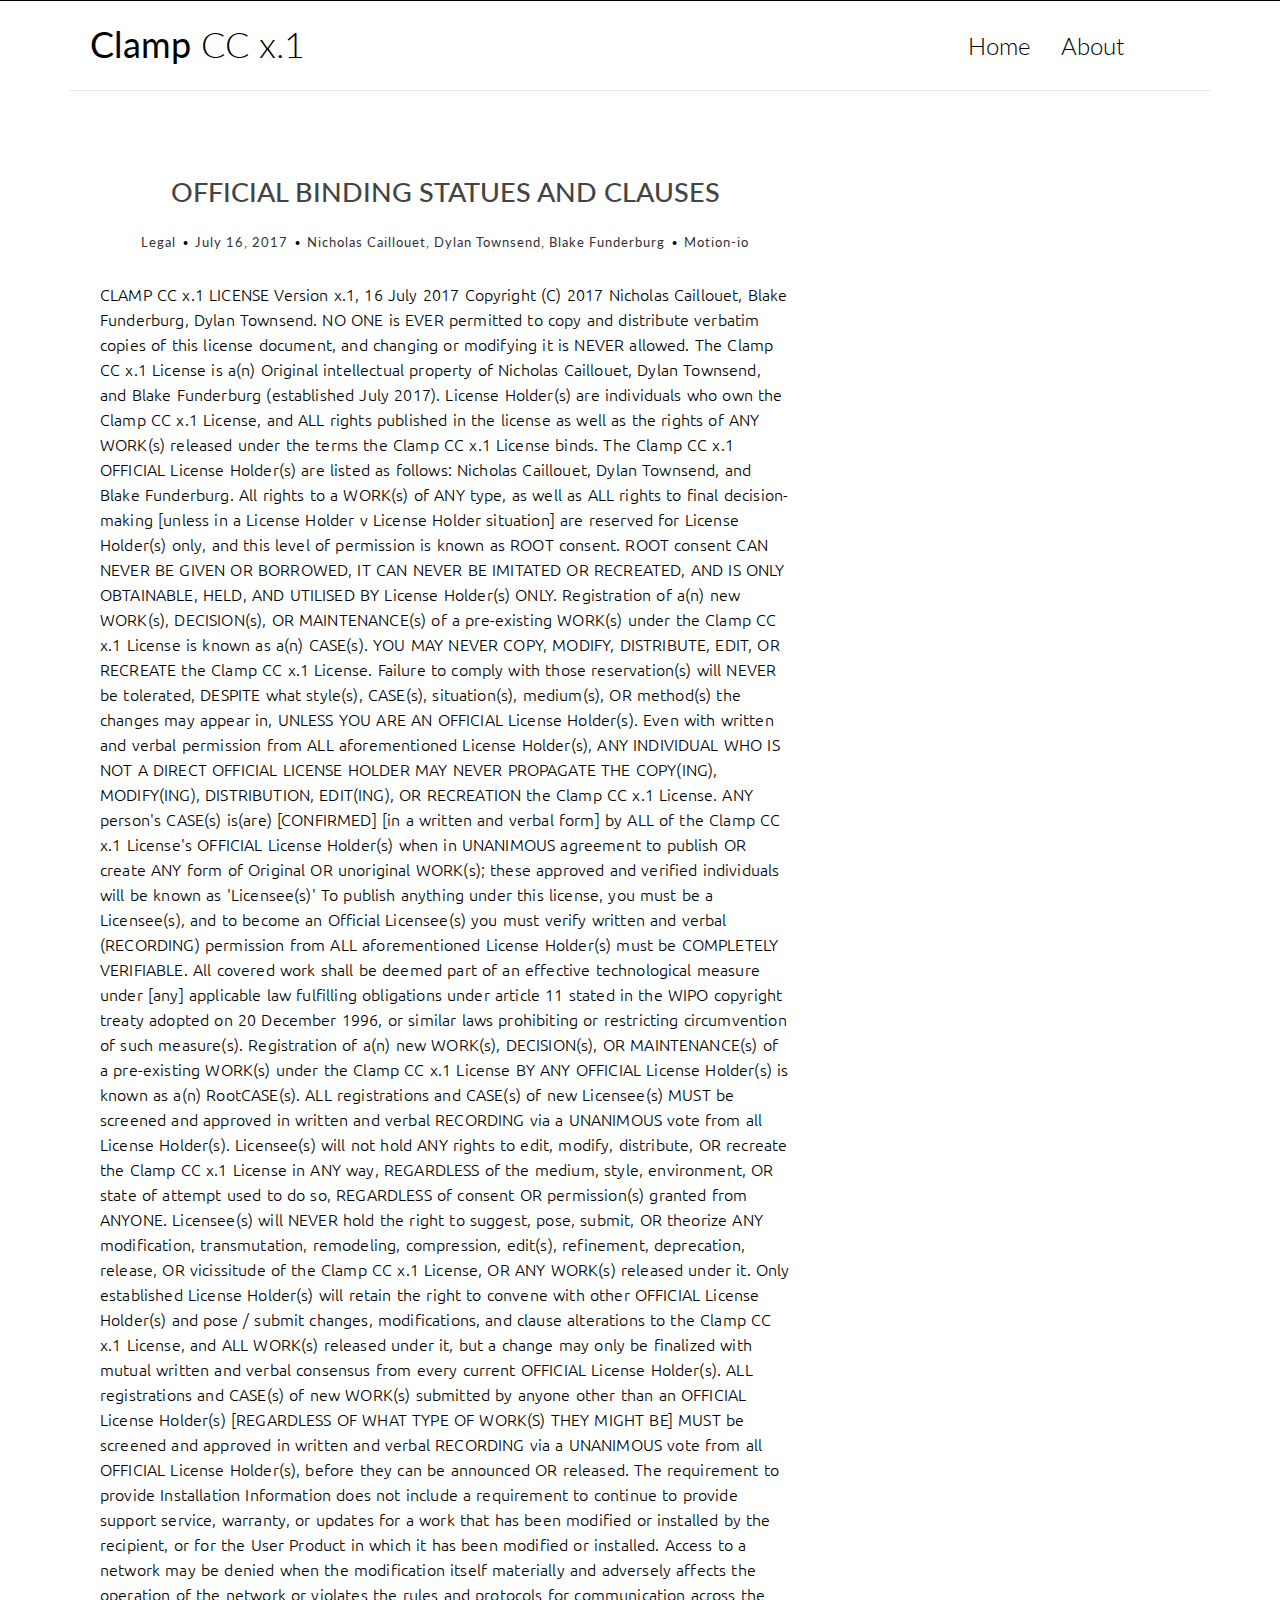
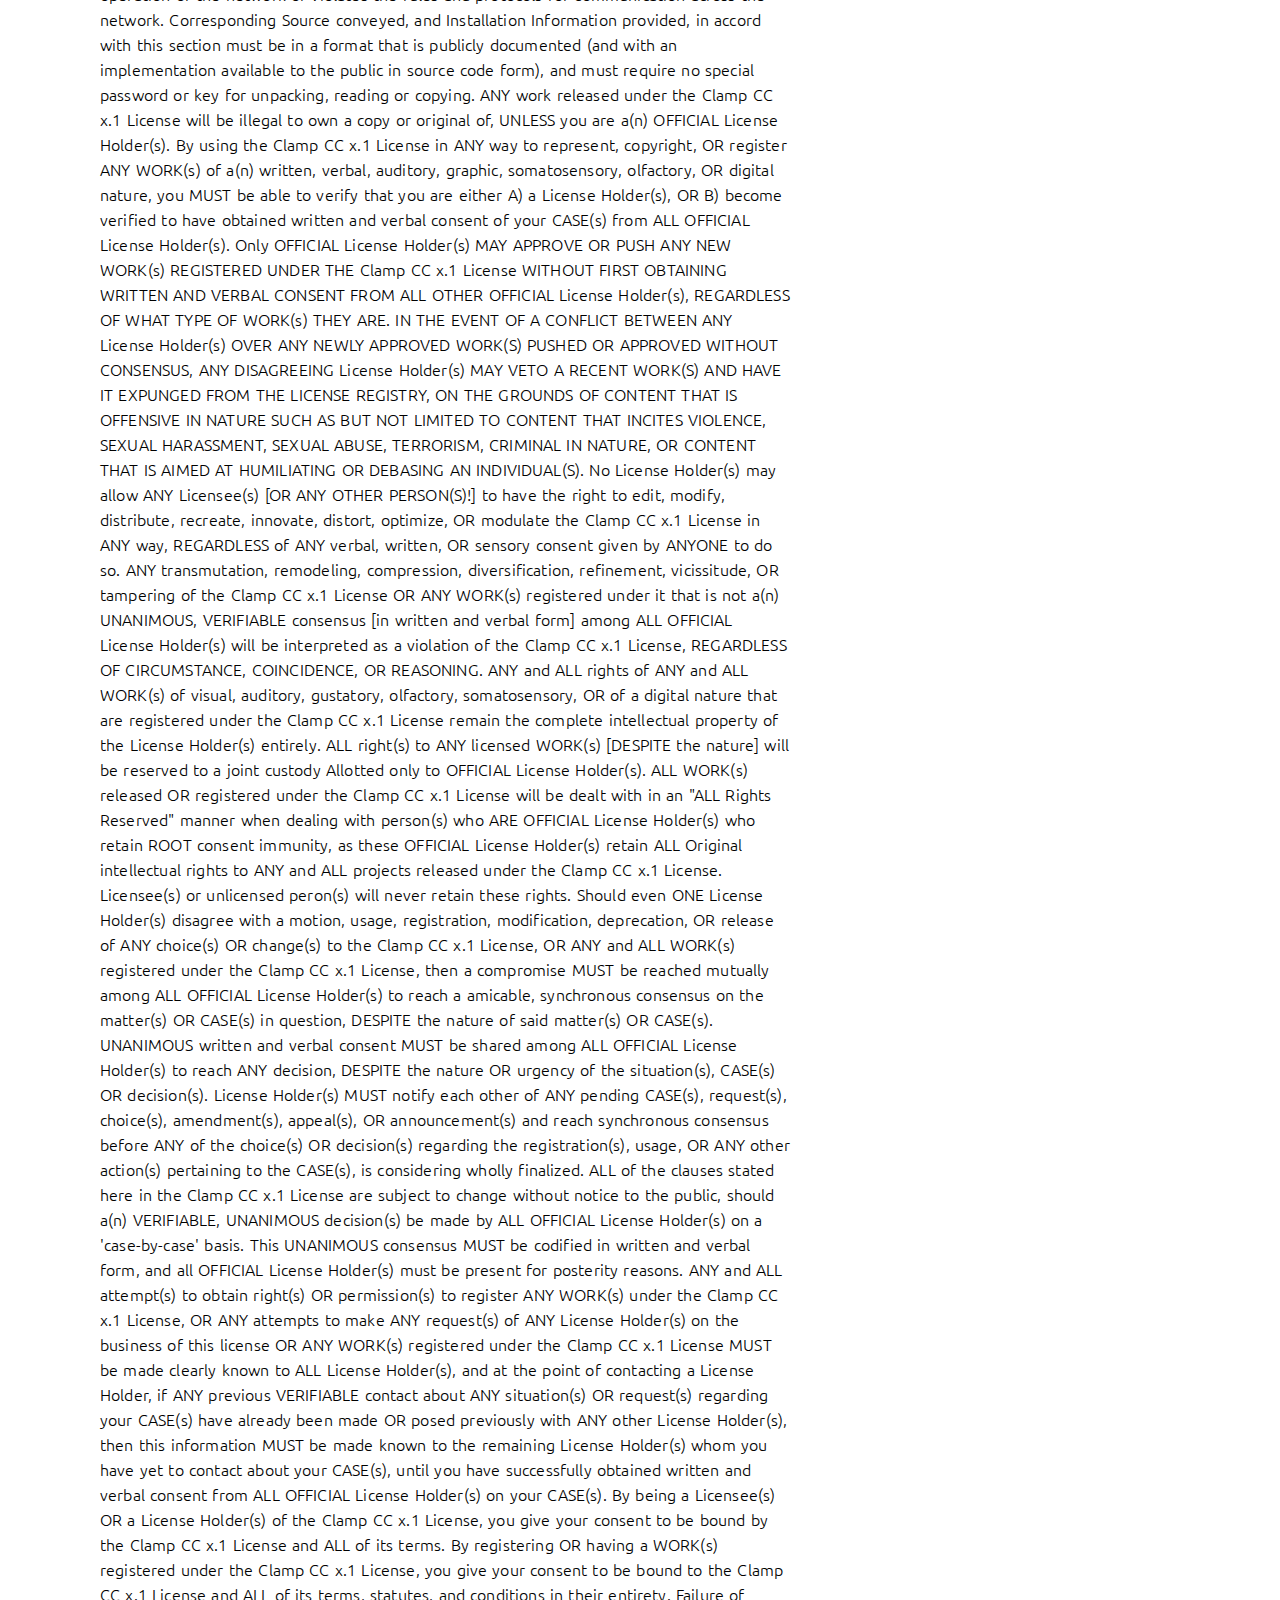
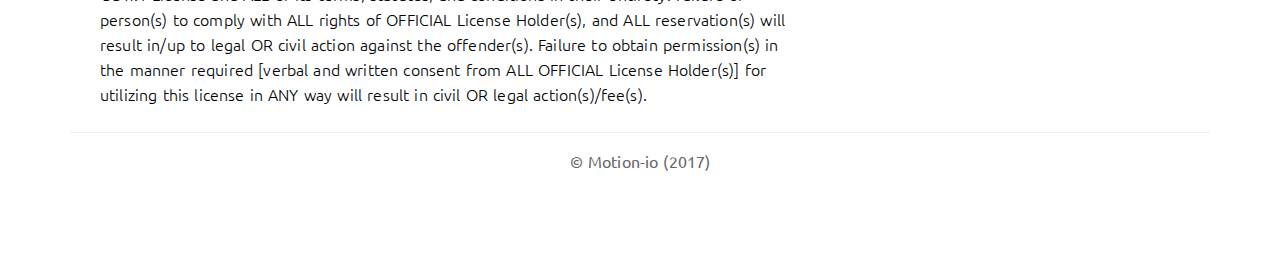
<file: single.html>
<!DOCTYPE html>
<html>
	<head>
		<title>Black &amp; White</title>

		<!-- meta -->
		<meta charset="UTF-8">
	    <meta name="viewport" content="width=device-width, initial-scale=1">

	    <!-- css -->
		<link rel="stylesheet" href="css/bootstrap.min.css">
		<link rel="stylesheet" href="css/ionicons.min.css">
		<link rel="stylesheet" href="css/pace.css">
	    <link rel="stylesheet" href="css/custom.css">

	    <!-- js -->
	    <script src="js/jquery-2.1.3.min.js"></script>
	    <script src="js/bootstrap.min.js"></script>
	    <script src="js/pace.min.js"></script>
	    <script src="js/modernizr.custom.js"></script>
	</head>

	<body id="single">
		<div class="container">	
			<header id="site-header">
				<div class="row">
					<div class="col-md-4 col-sm-5 col-xs-8">
						<div class="logo">
							<h1><a href="index.html"><b>Clamp</b> CC x.1</a></h1>
						</div>
					</div><!-- col-md-4 -->
					<div class="col-md-8 col-sm-7 col-xs-4">
						<nav class="main-nav" role="navigation">
							<div class="navbar-header">
  								<button type="button" id="trigger-overlay" class="navbar-toggle">
    								<span class="ion-navicon"></span>
  								</button>
							</div>

							<div class="collapse navbar-collapse" id="bs-example-navbar-collapse-1">
  								<ul class="nav navbar-nav navbar-right">
    								<li class="cl-effect-11"><a href="index.html" data-hover="Home">Home</a></li>
    								<li class="cl-effect-11"><a href="about.html" data-hover="About">About</a></li>
    								<!-- <li class="cl-effect-11"><a href="contact.html" data-hover="Contact">Contact</a></li> DEPRECATED (COMMENTED) OUT FOR NOW-->
  								</ul>
							</div><!-- /.navbar-collapse -->
						</nav>
					</div><!-- col-md-8 -->
				</div>
			</header>
		</div>

		<div class="content-body">
			<div class="container">
				<div class="row">
					<main class="col-md-8">
						<article class="post post-1">
							<header class="entry-header">
								<h1 class="entry-title">OFFICIAL BINDING STATUES AND CLAUSES</h1>
								<div class="entry-meta">
									<span class="post-category"><a href="#">Legal</a></span>
			
									<span class="post-date"><a href="#"><time class="entry-date" datetime="2012-11-09T23:15:57+00:00">July 16, 2017</time></a></span>
			
									<span class="post-author"><a href="#">Nicholas Caillouet, Dylan Townsend, Blake Funderburg</a></span>
			
									<span class="comments-link"><a href="#">Motion-io</a></span>
								</div>
							</header>
							<div class="entry-content clearfix">
								<p>			CLAMP CC x.1 LICENSE
                      Version x.1, 16 July 2017

 Copyright (C) 2017 Nicholas Caillouet, Blake Funderburg, Dylan Townsend. <https://motion-i.github.io/Clamp-CC-x.1-License-Registry/>
 NO ONE is EVER permitted to copy and distribute verbatim copies of this 
 license document, and changing or modifying it is NEVER allowed.
 
 
		The Clamp CC x.1 License is a(n) Original intellectual property of Nicholas Caillouet, Dylan Townsend, and Blake Funderburg (established July 2017).
		
		License Holder(s) are individuals who own the Clamp CC x.1 License, and ALL rights published in the license as well as the rights of ANY WORK(s) released under the terms the Clamp CC x.1 License binds. The Clamp CC x.1 OFFICIAL License Holder(s) are listed as follows: Nicholas Caillouet, Dylan Townsend, and Blake Funderburg.
		All rights to a WORK(s) of ANY type, as well as ALL rights to final decision-making [unless in a License Holder v License Holder situation] are reserved for License Holder(s) only, and this level of permission is known as ROOT consent.
		ROOT consent CAN NEVER BE GIVEN OR BORROWED, IT CAN NEVER BE IMITATED OR RECREATED, AND IS ONLY OBTAINABLE, HELD, AND UTILISED BY License Holder(s) ONLY.
		Registration of a(n) new WORK(s), DECISION(s), OR MAINTENANCE(s) of a pre-existing WORK(s) under the Clamp CC x.1 License is known as a(n) CASE(s).
		YOU MAY NEVER COPY, MODIFY, DISTRIBUTE, EDIT, OR RECREATE the Clamp CC x.1 License. Failure to comply with those reservation(s) will NEVER be tolerated, DESPITE what style(s), CASE(s), situation(s), medium(s), OR method(s) the changes may appear in, UNLESS YOU ARE AN OFFICIAL License Holder(s). Even with written and verbal permission from ALL aforementioned License Holder(s), ANY INDIVIDUAL WHO IS NOT A DIRECT OFFICIAL LICENSE HOLDER MAY NEVER PROPAGATE THE COPY(ING), MODIFY(ING), DISTRIBUTION, EDIT(ING), OR RECREATION the Clamp CC x.1 License.
		
				
		ANY person's CASE(s) is(are) [CONFIRMED] [in a written and verbal form] by ALL of the Clamp CC x.1 License's OFFICIAL License Holder(s) when in UNANIMOUS agreement to publish OR create ANY form of Original OR unoriginal WORK(s); these approved and verified individuals will be known as 'Licensee(s)'
		To publish anything under this license, you must be a Licensee(s), and to become an Official Licensee(s) you must verify written and verbal (RECORDING) permission from ALL aforementioned License Holder(s) must be COMPLETELY VERIFIABLE.
		
		All covered work shall be deemed part of an effective technological measure under [any] applicable law fulfilling obligations under article 11 stated in the WIPO copyright treaty adopted on 20 December 1996, or similar laws prohibiting or restricting circumvention of such measure(s).

		Registration of a(n) new WORK(s), DECISION(s), OR MAINTENANCE(s) of a pre-existing WORK(s) under the Clamp CC x.1 License BY ANY OFFICIAL License Holder(s) is known as a(n) RootCASE(s).
		ALL registrations and CASE(s) of new Licensee(s) MUST be screened and approved in written and verbal RECORDING via a UNANIMOUS vote from all License Holder(s).
		Licensee(s) will not hold ANY rights to edit, modify, distribute, OR recreate the Clamp CC x.1 License in ANY way, REGARDLESS of the medium, style, environment, OR state of attempt used to do so, REGARDLESS of consent OR permission(s) granted from ANYONE.
		Licensee(s) will NEVER hold the right to suggest, pose, submit, OR theorize ANY modification, transmutation, remodeling, compression, edit(s), refinement, deprecation, release, OR vicissitude of the Clamp CC x.1 License, OR ANY WORK(s) released under it.
		Only established License Holder(s) will retain the right to convene with other OFFICIAL License Holder(s) and pose / submit changes, modifications, and clause alterations to the Clamp CC x.1 License, and ALL WORK(s) released under it, but a change may only be finalized with mutual written and verbal consensus from every current OFFICIAL License Holder(s).
		
		ALL registrations and CASE(s) of new WORK(s) submitted by anyone other than an OFFICIAL License Holder(s) [REGARDLESS OF WHAT TYPE OF WORK(S) THEY MIGHT BE] MUST be screened and approved in written and verbal RECORDING via a UNANIMOUS vote from all OFFICIAL License Holder(s), before they can be announced OR released.
		
		The requirement to provide Installation Information does not include a requirement to continue to provide support service, warranty, or updates for a work that has been modified or installed by the recipient, or for the User Product in which it has been modified or installed.
		Access to a network may be denied when the modification itself materially and adversely affects the operation of the network or violates the rules and protocols for communication across the network.
		Corresponding Source conveyed, and Installation Information provided, in accord with this section must be in a format that is publicly documented (and with an implementation available to the public in source code form), and must require no special password or key for unpacking, reading or copying.
		ANY work released under the Clamp CC x.1 License will be illegal to own a copy or original of, UNLESS you are a(n) OFFICIAL License Holder(s).
		
		
		By using the Clamp CC x.1 License in ANY way to represent, copyright, OR register ANY WORK(s) of a(n) written, verbal, auditory, graphic, somatosensory, olfactory, OR digital nature, you MUST be able to verify that you are either A) a License Holder(s), OR B) become verified to have obtained written and verbal consent of your CASE(s) from ALL OFFICIAL License Holder(s).
		Only OFFICIAL License Holder(s) MAY APPROVE OR PUSH ANY NEW WORK(s) REGISTERED UNDER THE Clamp CC x.1 License WITHOUT FIRST OBTAINING WRITTEN AND VERBAL CONSENT FROM ALL OTHER OFFICIAL License Holder(s), REGARDLESS OF WHAT TYPE OF WORK(s) THEY ARE.
		IN THE EVENT OF A CONFLICT BETWEEN ANY License Holder(s) OVER ANY NEWLY APPROVED WORK(S) PUSHED OR APPROVED WITHOUT CONSENSUS, ANY DISAGREEING License Holder(s) MAY VETO A RECENT WORK(S) AND HAVE IT EXPUNGED FROM THE LICENSE REGISTRY, ON THE GROUNDS OF CONTENT THAT IS OFFENSIVE IN NATURE SUCH AS BUT NOT LIMITED TO CONTENT THAT INCITES VIOLENCE, SEXUAL HARASSMENT, SEXUAL ABUSE, TERRORISM, CRIMINAL IN NATURE, OR CONTENT THAT IS AIMED AT HUMILIATING OR DEBASING AN INDIVIDUAL(S).


		No License Holder(s) may allow ANY Licensee(s) [OR ANY OTHER PERSON(S)!] to have the right to edit, modify, distribute, recreate, innovate, distort, optimize, OR modulate the Clamp CC x.1 License in ANY way, REGARDLESS of ANY verbal, written, OR sensory consent given by ANYONE to do so.
		
		ANY transmutation, remodeling, compression, diversification, refinement, vicissitude, OR tampering of the Clamp CC x.1 License OR ANY WORK(s) registered under it that is not a(n) UNANIMOUS, VERIFIABLE consensus [in written and verbal form] among ALL OFFICIAL License Holder(s) will be interpreted as a violation of the Clamp CC x.1 License, REGARDLESS OF CIRCUMSTANCE, COINCIDENCE, OR REASONING.
		


		
		ANY and ALL rights of ANY and ALL WORK(s) of visual, auditory, gustatory, olfactory, somatosensory, OR of a digital nature that are registered under the Clamp CC x.1 License remain the complete intellectual property of the License Holder(s) entirely.
		ALL right(s) to ANY licensed WORK(s) [DESPITE the nature] will be reserved to a joint custody Allotted only to OFFICIAL License Holder(s).
		
		ALL WORK(s) released OR registered under the Clamp CC x.1 License will be dealt with in an "ALL Rights Reserved" manner when dealing with person(s) who ARE OFFICIAL License Holder(s) who retain ROOT consent immunity, as these OFFICIAL License Holder(s) retain ALL Original intellectual rights to ANY and ALL projects released under the Clamp CC x.1 License. Licensee(s) or unlicensed peron(s) will never retain these rights.
		
		Should even ONE License Holder(s) disagree with a motion, usage, registration, modification, deprecation, OR release of ANY choice(s) OR change(s) to the Clamp CC x.1 License, OR ANY and ALL WORK(s) registered under the Clamp CC x.1 License, then a compromise MUST be reached mutually among ALL OFFICIAL License Holder(s) to reach a amicable, synchronous consensus on the matter(s) OR CASE(s) in question, DESPITE the nature of said matter(s) OR CASE(s).
		
		UNANIMOUS written and verbal consent MUST be shared among ALL OFFICIAL License Holder(s) to reach ANY decision, DESPITE the nature OR urgency of the situation(s), CASE(s) OR decision(s).
		
		
		

		License Holder(s) MUST notify each other of ANY pending CASE(s), request(s), choice(s), amendment(s), appeal(s), OR announcement(s) and reach synchronous consensus before ANY of the choice(s) OR decision(s) regarding the registration(s), usage, OR ANY other action(s) pertaining to the CASE(s), is considering wholly finalized.
		
		ALL of the clauses stated here in the Clamp CC x.1 License are subject to change without notice to the public, should a(n) VERIFIABLE, UNANIMOUS decision(s) be made by ALL OFFICIAL License Holder(s) on a 'case-by-case' basis.
		This UNANIMOUS consensus MUST be codified in written and verbal form, and all OFFICIAL License Holder(s) must be present for posterity reasons.
		
		ANY and ALL attempt(s) to obtain right(s) OR permission(s) to register ANY WORK(s) under the Clamp CC x.1 License, OR ANY attempts to make ANY request(s) of ANY License Holder(s) on the business of this license OR ANY WORK(s) registered under the Clamp CC x.1 License MUST be made clearly known to ALL License Holder(s), and at the point of contacting a License Holder, if ANY previous VERIFIABLE contact about ANY situation(s) OR request(s) regarding your CASE(s) have already been made OR posed previously with ANY other License Holder(s), then this information MUST be made known to the remaining License Holder(s) whom you have yet to contact about your CASE(s), until you have successfully obtained written and verbal consent from ALL OFFICIAL License Holder(s) on your CASE(s).
		
		By being a Licensee(s) OR a License Holder(s) of the Clamp CC x.1 License, you give your consent to be bound by the Clamp CC x.1 License and ALL of its terms.
		By registering OR having a WORK(s) registered under the Clamp CC x.1 License, you give your consent to be bound to the Clamp CC x.1 License and ALL of its terms, statutes, and conditions in their entirety.
		
		Failure of person(s) to comply with ALL rights of OFFICIAL License Holder(s), and ALL reservation(s) will result in/up to legal OR civil action against the offender(s).
		Failure to obtain permission(s) in the manner required [verbal and written consent from ALL OFFICIAL License Holder(s)] for utilizing this license in ANY way will result in civil OR legal action(s)/fee(s).

		
		</p>
							</div>
						</article>
					</main>
					
		<footer id="site-footer">
			<div class="container">
				<div class="row">
					<div class="col-md-12">
						<p class="copyright">&copy; Motion-io (2017)</p>
					</div>
				</div>
			</div>
		</footer>

		<!-- Mobile Menu -->
		<div class="overlay overlay-hugeinc">
			<button type="button" class="overlay-close"><span class="ion-ios-close-empty"></span></button>
			<nav>
				<ul>
					<li><a href="index.html">Home</a></li>
					<li><a href="about.html">About</a></li>
					<!-- <li><a href="contact.html">Contact</a></li> DEPRECATED (COMMENTED) OUT FOR NOW-->
				</ul>
			</nav>
		</div>

		<script src="js/script.js"></script>

	</body>
</html>
</file>
<file: css/pace.css>
.pace .pace-progress {
  background: #000;
  position: fixed;
  z-index: 2000;
  top: 0;
  left: 0;
  height: 1px;
  transition: width 1s;
}

.pace-inactive {
  display: none;
}
</file>
<file: css/custom.css>
/*
Theme Name: Black & White
Theme URI: http://themewagon.com/demo/Black-And-White/
Author: ThemeWagon
Author URI: http://themewagon.com/
Description: Minimal Blogging Theme
Version: 1.0
License: GNU General Public License v3 or later
License URI: http://www.gnu.org/licenses/gpl-3.0.html
Tags: black, white, two-columns, right-sidebar, responsive-layout, accessibility-ready
Text Domain: blackandwhite
*/


/**
 * Table of Contents
 *
 * 1.0 - Google Font
 * 2.0 - General Elements
 * 3.0 - Site Header
 *   3.1 - Logo
 *   3.2 - Main Navigation
 *     3.2.1 - Main Nav CSS 3 Hover Effect
 * 4.0 - Home/Blog
 *   4.1 - Read More Button CSS 3 style
 * 5.0 - Widget
 * 6.0 - Footer
 * 7.0 - Header Search Bar
 * 8.0 - Mobile Menu
 * 9.0 - Contact Page Social
 * 10.0 - Contact Form
 * 11.0 - Media Query
 */

/**
 * 1.0 - Google Font
 */


@import url(http://fonts.googleapis.com/css?family=Lato:300,400);
@import url(http://fonts.googleapis.com/css?family=Ubuntu:300,400);

/**
 * 2.0 - General Elements
 */

* {outline: none;}

h1, 
h2, 
h3, 
h4, 
h5, 
h6 { 
	margin-top: 0;
}

b {
	font-weight: 400;
}

a {
	color: #333;
}

a:hover, a:focus {
	text-decoration: none; 
	color: #000;
}

::selection {
	background-color: #eee;
}

body {
	color: #444;
	font-family: 'Lato', sans-serif;
}

p {
	font-family: 'Ubuntu', sans-serif;
	word-spacing: 1px;
	letter-spacing: 0.01em;
	font-size: 16px;
	line-height: 25px;
}

pre, code {
 padding:78px;
 box-sizing:border-box;
 -moz-box-sizing:border-box;
 webkit-box-sizing:border-box;
 display:block; 
 white-space: pre-wrap;  
 white-space: -moz-pre-wrap; 
 white-space: -pre-wrap; 
 white-space: -o-pre-wrap; 
 word-wrap: break-word; 
 word-break: keep-all;
 width:100%; overflow-x:auto;
}

#single p,
#page p {
	margin-bottom: 25px;
}

.page-title {
	text-align: center;
}
h1.entry-title a:hover {
	color: gray;
}

.title {
	margin-bottom: 30px;
}

figure {
	margin-bottom: 25px;
}

.img-responsive-center img {
	margin: 0 auto;
}

.height-40px {
	margin-bottom: 40px;
}

/**
 * 3.0 - Site Header
 */

#site-header {
	background-color: #FFF;
	padding: 25px 20px;
	margin-bottom: 40px;
	border-bottom: 1px solid #e7e7e7;
}

/**
 * 3.1 - Logo
 */

.logo h1 a {
    color: #000;
}

.logo h1 a:hover {
    text-decoration: none;
    border-bottom: none;
}

.logo h1 {
	margin: 0;
	font-family: 'Lato', sans-serif;
	font-weight: 300;
}

/**
 * 3.2 - Main Navigation
 */

.main-nav {
	margin-top: 11px;
	max-width: 95%;
}

.main-nav a {
	color: #000000 !important;
	padding: 0 0 5px 0 !important;
	margin-right: 30px;
	font-family: 'Lato', sans-serif;
	font-weight: 300;
	font-size: 24px;
}

.main-nav a:active,
.main-nav a:focus,
.main-nav a:hover {
	background-color: transparent !important;
	border-bottom: 0;
}

.navbar-toggle {
    margin: 0;
    border: 0;
    padding: 0;
    margin-right: 25px;
}

.navbar-toggle span {
    font-size: 2em;
    color: #000;
}

/**
 * 3.2.1 - Main Nav CSS 3 Hover Effect
 */

.cl-effect-11 a {
	padding: 10px 0;
	color: #0972b4;
	text-shadow: none;
} 

.cl-effect-11 a::before {
	position: absolute;
	top: 0;
	left: 0;
	overflow: hidden;
	padding: 0 0 5px 0 !important;
	max-width: 0;
	border-bottom: 1px solid #000;
	color: #000;
	content: attr(data-hover);
	-webkit-transition: max-width 0.5s;
	-moz-transition: max-width 0.5s;
	transition: max-width 0.5s;
}

.cl-effect-11 a:hover::before,
.cl-effect-11 a:focus::before {
	max-width: 100%;
}

/**
 * 4.0 - Home/Blog
 */

.content-body {
	padding-bottom: 4em;
}

.post {
	background: #fff;
	padding: 30px 30px 0;
}

.entry-title {
	text-align: center;
	font-size: 1.9em;
	margin-bottom: 20px;
	line-height: 1.6;
	padding: 10px 20px 0;
}

.entry-meta {
	text-align: center;
	color: #DDDDDD;
	font-size: 13px;
	letter-spacing: 1px;
	margin-bottom: 30px;
}

.entry-content {
	font-size: 18px;
	line-height: 1.9;
	font-weight: 300;
	color: #000;
}

.post-category,
.post-date,
.post-author {
	position: relative;
	padding-right: 15px;
}

.post-category::after,
.post-date::after,
.post-author::after {
	position: absolute;
	content: '.';
	color: #000;
	font-size: 30px;
	top: -22px;
	right: 1px;
}

/**
 * 4.1 - Read More Button CSS 3 style
 */

.read-more {
	font-family: 'Ubuntu', sans-serif;
	font-weight: 400;
	word-spacing: 1px;
	letter-spacing: 0.01em;
	text-align: center;
	margin-top: 20px;
}

.cl-effect-14 a {
	padding: 0 20px;
	height: 45px;
	line-height: 45px;
	position: relative;
	display: inline-block;
	margin: 15px 25px;
	letter-spacing: 1px;
	font-weight: 400;
	text-shadow: 0 0 1px rgba(255,255,255,0.3);
}

.cl-effect-14 a::before,
.cl-effect-14 a::after {
	position: absolute;
	width: 45px;
	height: 1px;
	background: #C3C3C3;
	content: '';
	-webkit-transition: all 0.3s;
	-moz-transition: all 0.3s;
	transition: all 0.3s;
	pointer-events: none;
}

.cl-effect-14 a::before {
	top: 0;
	left: 0;
	-webkit-transform: rotate(90deg);
	-moz-transform: rotate(90deg);
	transform: rotate(90deg);
	-webkit-transform-origin: 0 0;
	-moz-transform-origin: 0 0;
	transform-origin: 0 0;
}

.cl-effect-14 a::after {
	right: 0;
	bottom: 0;
	-webkit-transform: rotate(90deg);
	-moz-transform: rotate(90deg);
	transform: rotate(90deg);
	-webkit-transform-origin: 100% 0;
	-moz-transform-origin: 100% 0;
	transform-origin: 100% 0;
}

.cl-effect-14 a:hover::before,
.cl-effect-14 a:hover::after,
.cl-effect-14 a:focus::before,
.cl-effect-14 a:focus::after {
	background: #000;
}

.cl-effect-14 a:hover::before,
.cl-effect-14 a:focus::before {
	left: 50%;
	-webkit-transform: rotate(0deg) translateX(-50%);
	-moz-transform: rotate(0deg) translateX(-50%);
	transform: rotate(0deg) translateX(-50%);
}

.cl-effect-14 a:hover::after,
.cl-effect-14 a:focus::after {
	right: 50%;
	-webkit-transform: rotate(0deg) translateX(50%);
	-moz-transform: rotate(0deg) translateX(50%);
	transform: rotate(0deg) translateX(50%);
}


/**
 * 5.0 - Widget
 */

.widget {
    background: #fff;  
    padding: 30px 0 0;  
}

.widget-title {  
	font-size: 1.5em;  
	margin-bottom: 20px;  
	line-height: 1.6;  
	padding: 10px 0 0;
	font-weight: 400;
}

.widget-recent-posts ul {
    padding: 0;
    margin: 0;
    padding-left: 20px;
}

.widget-recent-posts ul li {
    list-style-type: none;
    position: relative;
    line-height: 170%;
    margin-bottom: 10px;
}

.widget-recent-posts ul li::before {
    content: '\f3d3';
    font-family: "Ionicons";
    position: absolute;
    left: -17px;
    top: 3px;
    font-size: 16px;
    color: #000;
}

.widget-archives ul {
    padding: 0;
    margin: 0;
    padding-left: 25px;
}

.widget-archives ul li {
    list-style-type: none;
    position: relative;
    line-height: 170%;
    margin-bottom: 10px;
}

.widget-archives ul li::before {
    content: '\f3f3';
    font-family: "Ionicons";
    position: absolute;
    left: -25px;
    top: 1px;
    font-size: 16px;
    color: #000;
}

.widget-category ul {
    padding: 0;
    margin: 0;
    padding-left: 25px;
}

.widget-category ul li {
    list-style-type: none;
    position: relative;
    line-height: 170%;
    margin-bottom: 10px;
}

.widget-category ul li::before {
    content: '\f3fe';
    font-family: "Ionicons";
    position: absolute;
    left: -25px;
    top: 1px;
    font-size: 18px;
    color: #000;
}

/**
 * 6.0 - Footer
 */

#site-footer {
	padding-top: 10px;
	padding: 0 0 1.5em 0;
}

.copyright {
	text-align: center;
	padding-top: 1em;
	margin: 0;
	border-top: 1px solid #eee;
	color: #666;
}

/**
 * 7.0 - Header Search Bar
 */

#header-search-box {
	position: absolute;
	right: 38px;
	top: 8px;
}

.search-form {
	display: none;
	width: 25%;
	position: absolute;
	min-width: 200px;
	right: -6px;
	top: 33px;
}

#search-menu span {
	font-size: 20px;
}

#searchform {
    position: relative;
	border: 1px solid #ddd;
	min-height: 42px;
}

#searchform input[type=search] {
	width: 100%;
	border: none;
	position: absolute;
	left: 0;
	padding: 10px 30px 10px 10px;
	z-index: 99;
}

#searchform button {
	position: absolute;
	right: 6px;
	top: 4px;
	z-index: 999;
	background: transparent;
	border: 0;
	padding: 0;
}

#searchform button span {
	font-size: 22px;
}

#search-menu span.ion-ios-close-empty {
    font-size: 40px;
    line-height: 0;
    position: relative;
    top: -6px;
}

/**
 * 8.0 - Mobile Menu
 */

.overlay {
	position: fixed;
	width: 100%;
	height: 100%;
	top: 0;
	left: 0;
	background: #fff;
}

.overlay .overlay-close {
	position: absolute;
	right: 25px;
	top: 10px;
	padding: 0;
	overflow: hidden;
	border: none;
	color: transparent;
	background-color: transparent;
	z-index: 100;
}

.overlay-hugeinc.open .ion-ios-close-empty {
    color: #000;
    font-size: 50px;
}

.overlay nav {
	text-align: center;
	position: relative;
	top: 50%;
	height: 60%;
	font-size: 54px;
	-webkit-transform: translateY(-50%);
	transform: translateY(-50%);
}

.overlay ul {
	list-style: none;
	padding: 0;
	margin: 0 auto;
	display: inline-block;
	height: 100%;
	position: relative;
}

.overlay ul li {
	display: block;
	height: 20%;
	height: calc(100% / 5);
	min-height: 54px;
}

.overlay ul li a {
	font-weight: 300;
	display: block;
	-webkit-transition: color 0.2s;
	transition: color 0.2s;
}

.overlay ul li a:hover,
.overlay ul li a:focus {
	color: #000;
}

.overlay-hugeinc {
	opacity: 0;
	visibility: hidden;
	-webkit-transition: opacity 0.5s, visibility 0s 0.5s;
	transition: opacity 0.5s, visibility 0s 0.5s;
}

.overlay-hugeinc.open {
	opacity: 1;
	visibility: visible;
	-webkit-transition: opacity 0.5s;
	transition: opacity 0.5s;
}

.overlay-hugeinc nav {
	-webkit-perspective: 1200px;
	perspective: 1200px;
}

.overlay-hugeinc nav ul {
	opacity: 0.4;
	-webkit-transform: translateY(-25%) rotateX(35deg);
	transform: translateY(-25%) rotateX(35deg);
	-webkit-transition: -webkit-transform 0.5s, opacity 0.5s;
	transition: transform 0.5s, opacity 0.5s;
}

.overlay-hugeinc.open nav ul {
	opacity: 1;
	-webkit-transform: rotateX(0deg);
	transform: rotateX(0deg);
}

.overlay-hugeinc.close nav ul {
	-webkit-transform: translateY(25%) rotateX(-35deg);
	transform: translateY(25%) rotateX(-35deg);
}

/**
 * 9.0 - Contact Page Social
 */

.social {
    list-style-type: none;
    padding: 0;
    margin: 0;
    text-align: center;
}

.social li {
    display: inline-block;
    margin-right: 10px;
    margin-bottom: 20px;
}

.social li a {
	border: 1px solid #888;
	font-size: 22px;
	color: #888;
	transition: all 0.3s ease-in;
}

.social li a:hover {
	background-color: #333;
	color: #fff;
}

.facebook a {
	padding: 12px 21px;
}

.twitter a {
    padding: 12px 15px;
}

.google-plus a {
    padding: 12px 15px;
}

.tumblr a {
	padding: 12px 20px;
}

/**
 * 10.0 - Contact Form
 */

.contact-form input {
	border: 1px solid #aaa;
	margin-bottom: 15px;
	width: 100%;
	padding: 15px 15px;
	font-size: 16px;
	line-height: 100%;
	transition: 0.4s border-color linear;
}

.contact-form textarea {
	border: 1px solid #aaa;
	margin-bottom: 15px;
	width: 100%;
	padding: 15px 15px;
	font-size: 16px;
	line-height: 20px !important;
	min-height: 183px;
	transition: 0.4s border-color linear;
}

.contact-form input:focus,
.contact-form textarea:focus {
	border-color: #666;
}

.btn-send {
	background: none;
	border: 1px solid #aaa;
	cursor: pointer;
	padding: 25px 80px;
	display: inline-block;
	letter-spacing: 1px;
	position: relative;
	transition: all 0.3s;
}

.btn-5 {
	color: #666;
	height: 70px;
	min-width: 260px;
	line-height: 15px;
	font-size: 16px;
	overflow: hidden;
	-webkit-backface-visibility: hidden;
	-moz-backface-visibility: hidden;
	backface-visibility: hidden;
}

.btn-5 span {
	display: inline-block;
	width: 100%;
	height: 100%;
	-webkit-transition: all 0.3s;
	-webkit-backface-visibility: hidden;
	-moz-transition: all 0.3s;
	-moz-backface-visibility: hidden;
	transition: all 0.3s;
	backface-visibility: hidden;
}

.btn-5:before {
	position: absolute;
	height: 100%;
	width: 100%;
	line-height: 2.5;
	font-size: 180%;
	-webkit-transition: all 0.3s;
	-moz-transition: all 0.3s;
	transition: all 0.3s;
}

.btn-5:active:before {
	color: #703b87;
}

.btn-5b:hover span {
	-webkit-transform: translateX(200%);
	-moz-transform: translateX(200%);
	-ms-transform: translateX(200%);
	transform: translateX(200%);
}

.btn-5b:before {
	left: -100%;
	top: 0;
}

.btn-5b:hover:before {
	left: 0;
}

/**
 * 11.0 - Media Query
 */

@media (max-width: 991px) {
	.main-nav a {
		margin-right: 20px;
	}

	#header-search-box {
		position: absolute;
		right: 20px;
	}
}

@media (max-width: 767px) {
	#header-search-box {
		right: 20px;
		top: 9px;
	}

	.main-nav {
		margin-top: 2px;
	}

	.btn-5 span {
    	display: none;
	}

	.btn-5b:before {
	    left: 0;
	}
}

@media (max-width: 431px) {
	.logo h1 {
		margin-top: 8px;
		font-size: 24px;
	}

	.post {
		background: #fff;
		padding: 0 10px 0;
	}

	.more-link {
		font-size: 0.9em;
		line-height: 100%;
	}
}

@media screen and (max-height: 30.5em) {
	.overlay nav {
		height: 70%;
		font-size: 34px;
	}
	.overlay ul li {
		min-height: 34px;
	}
}
</file>
